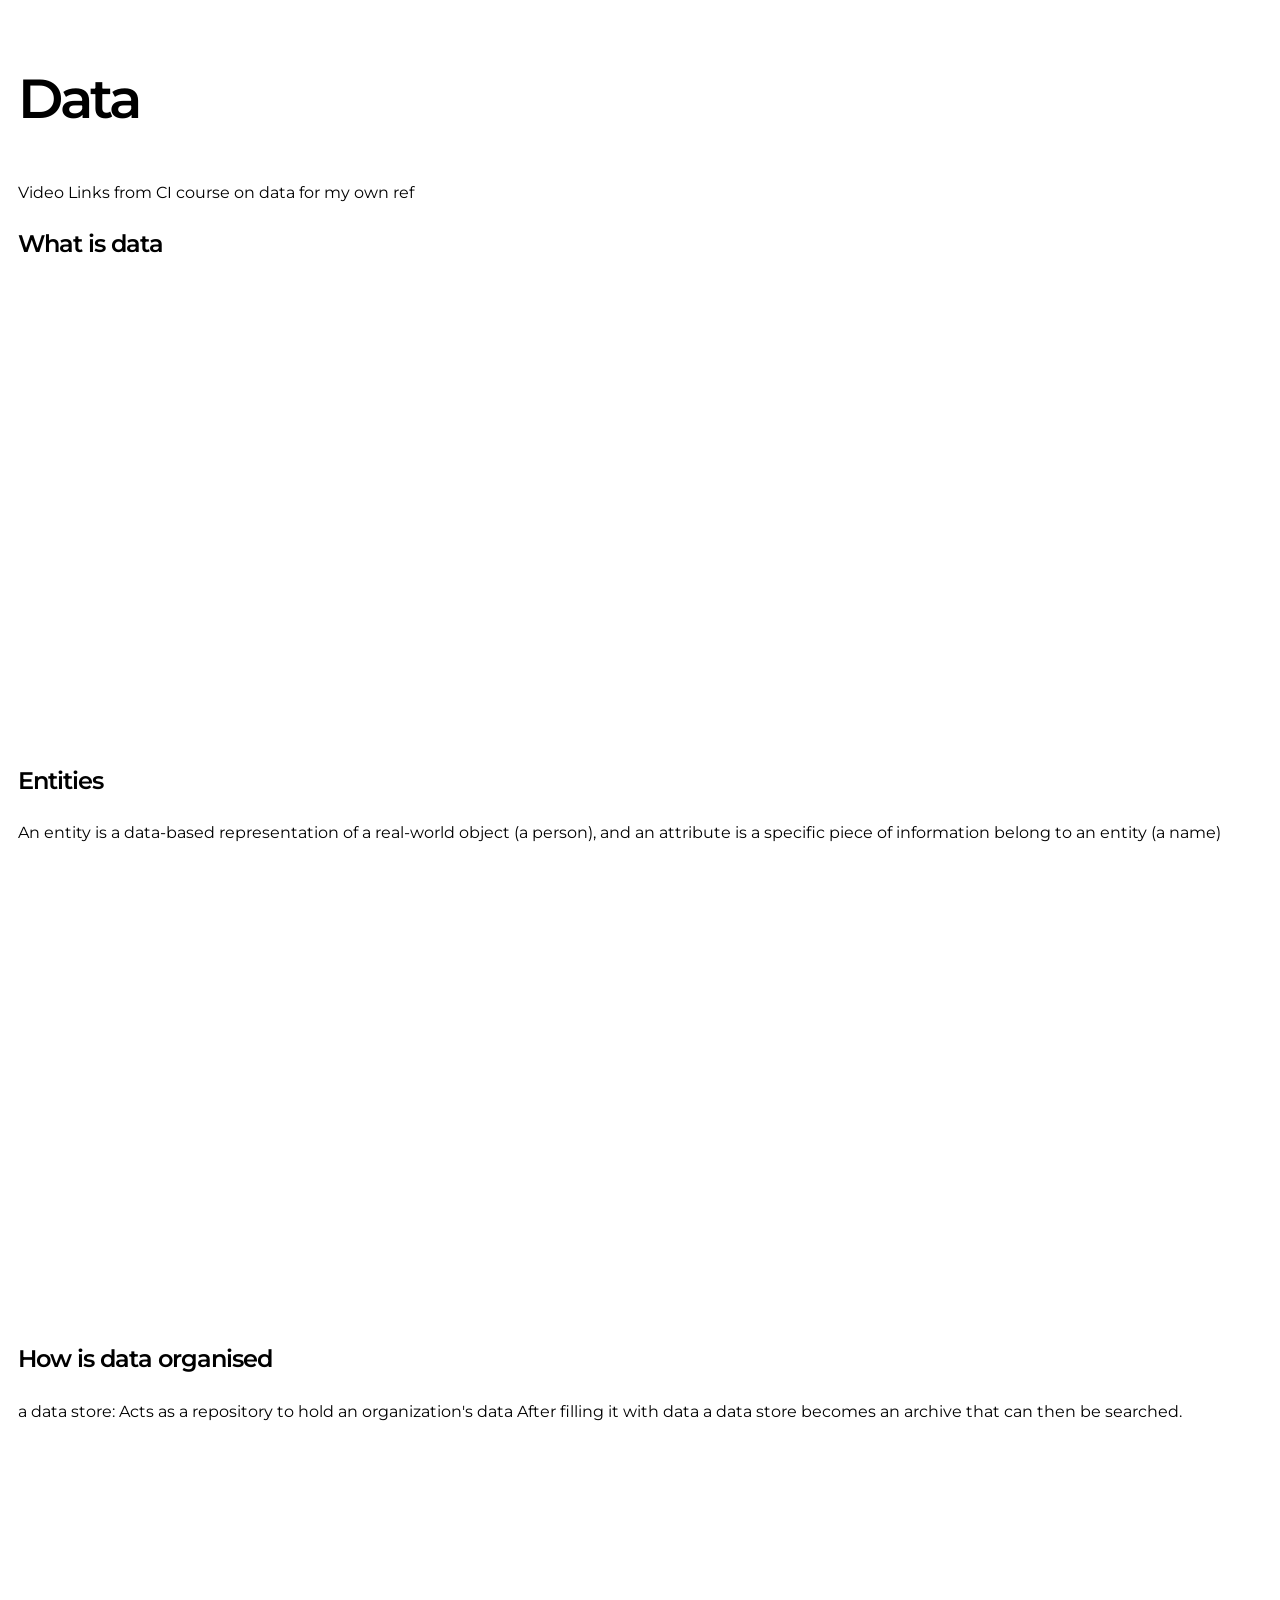
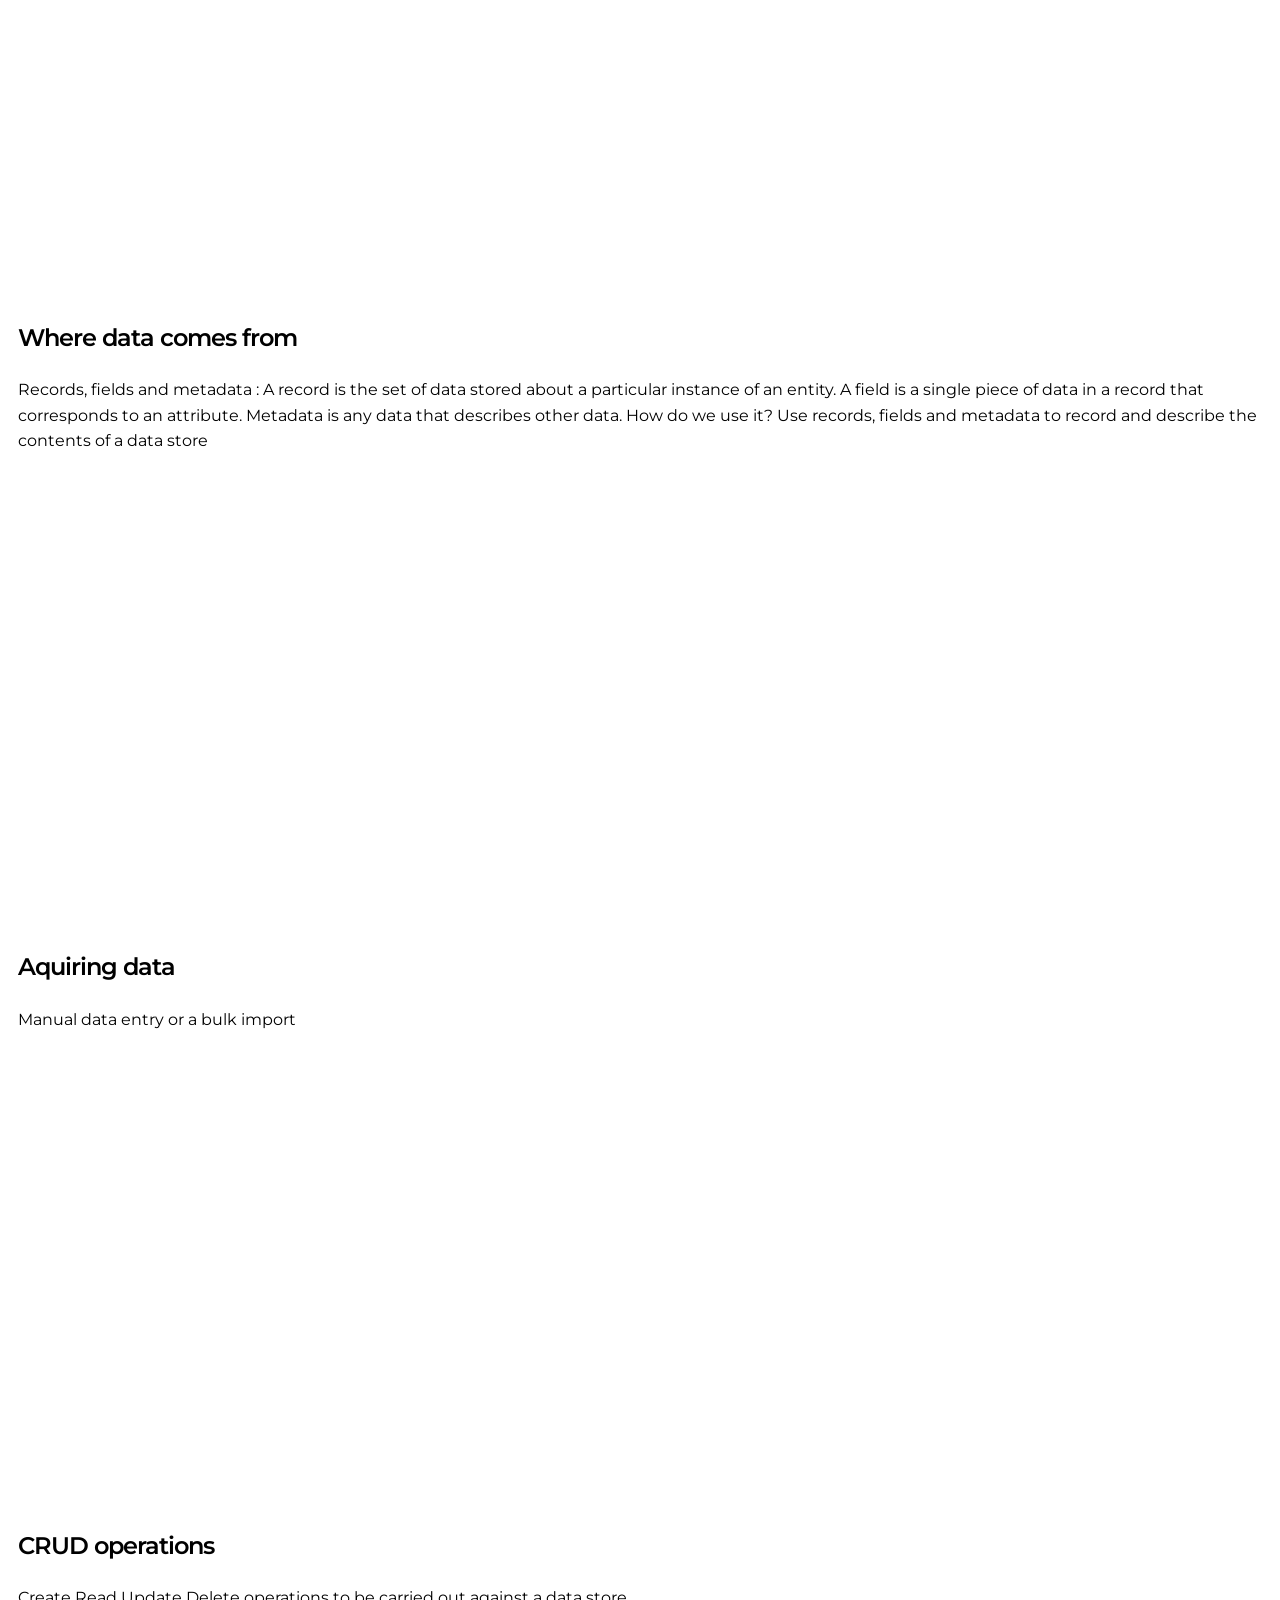
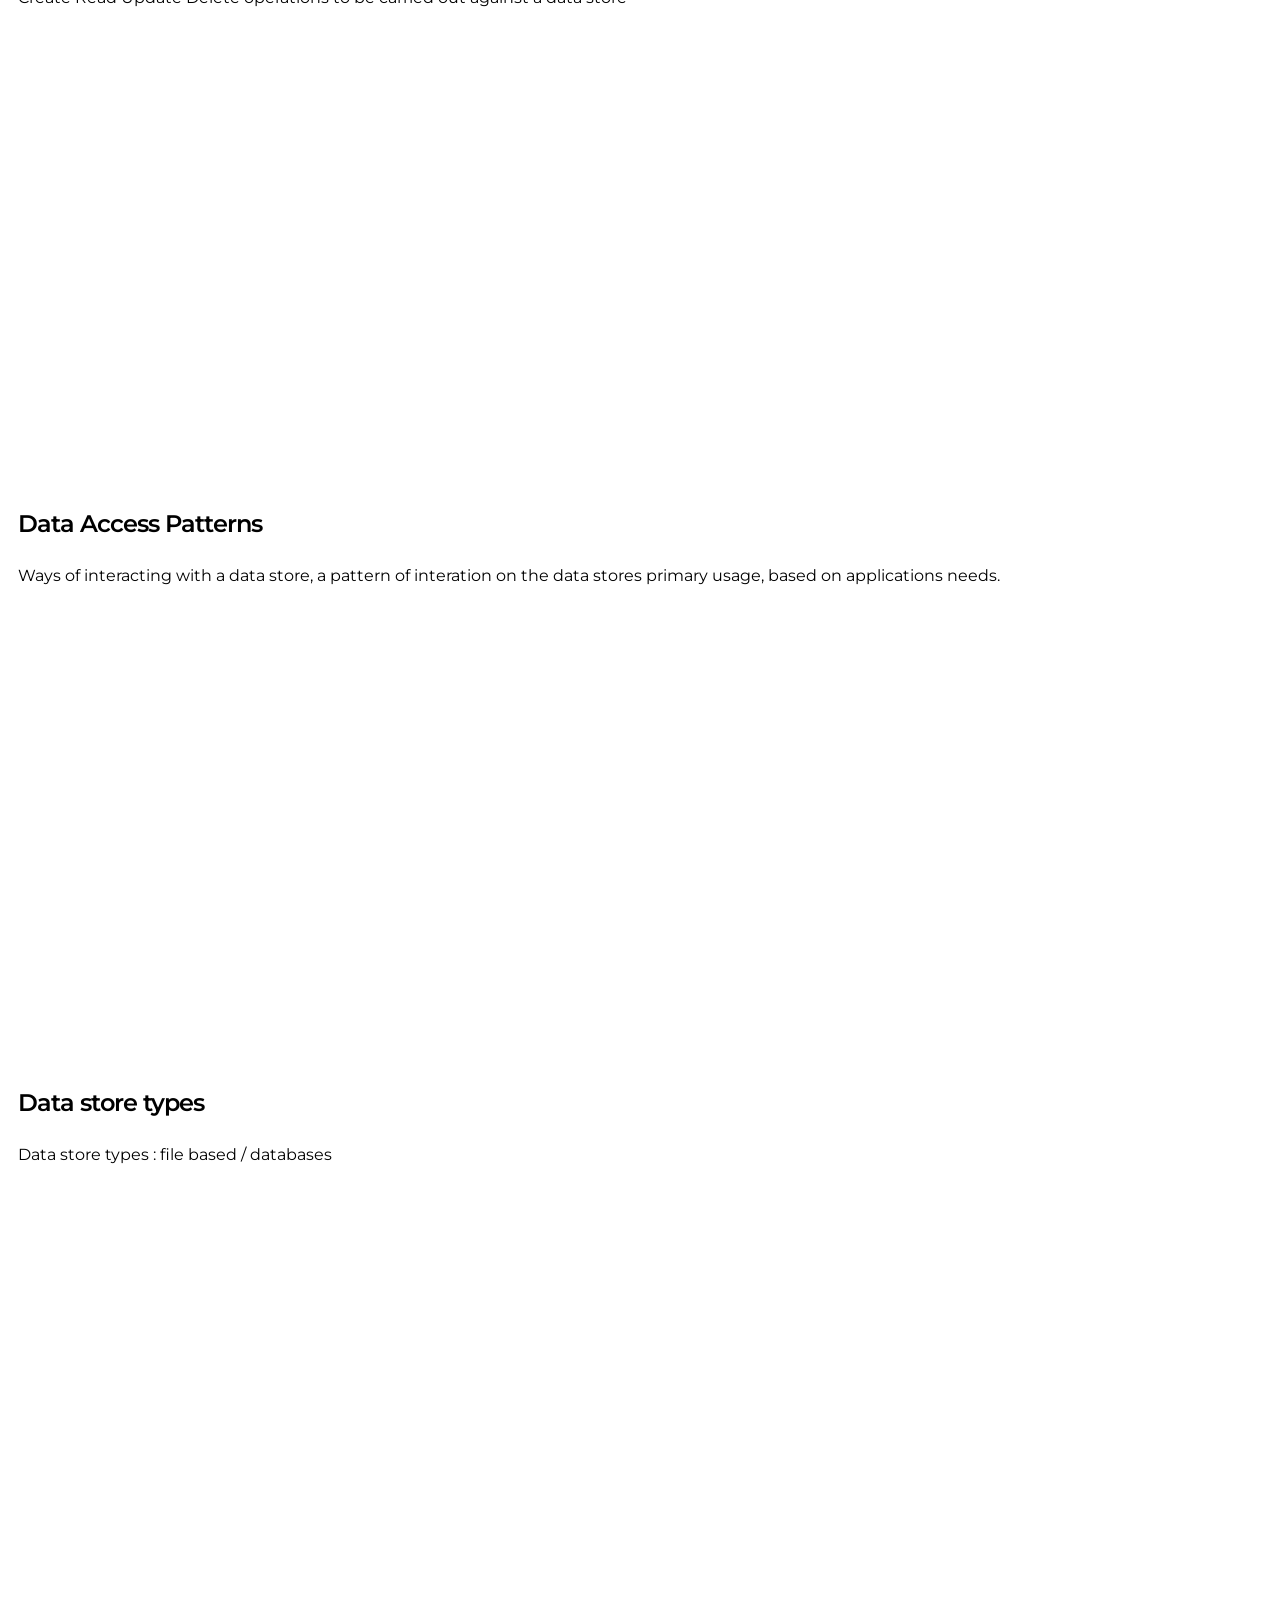
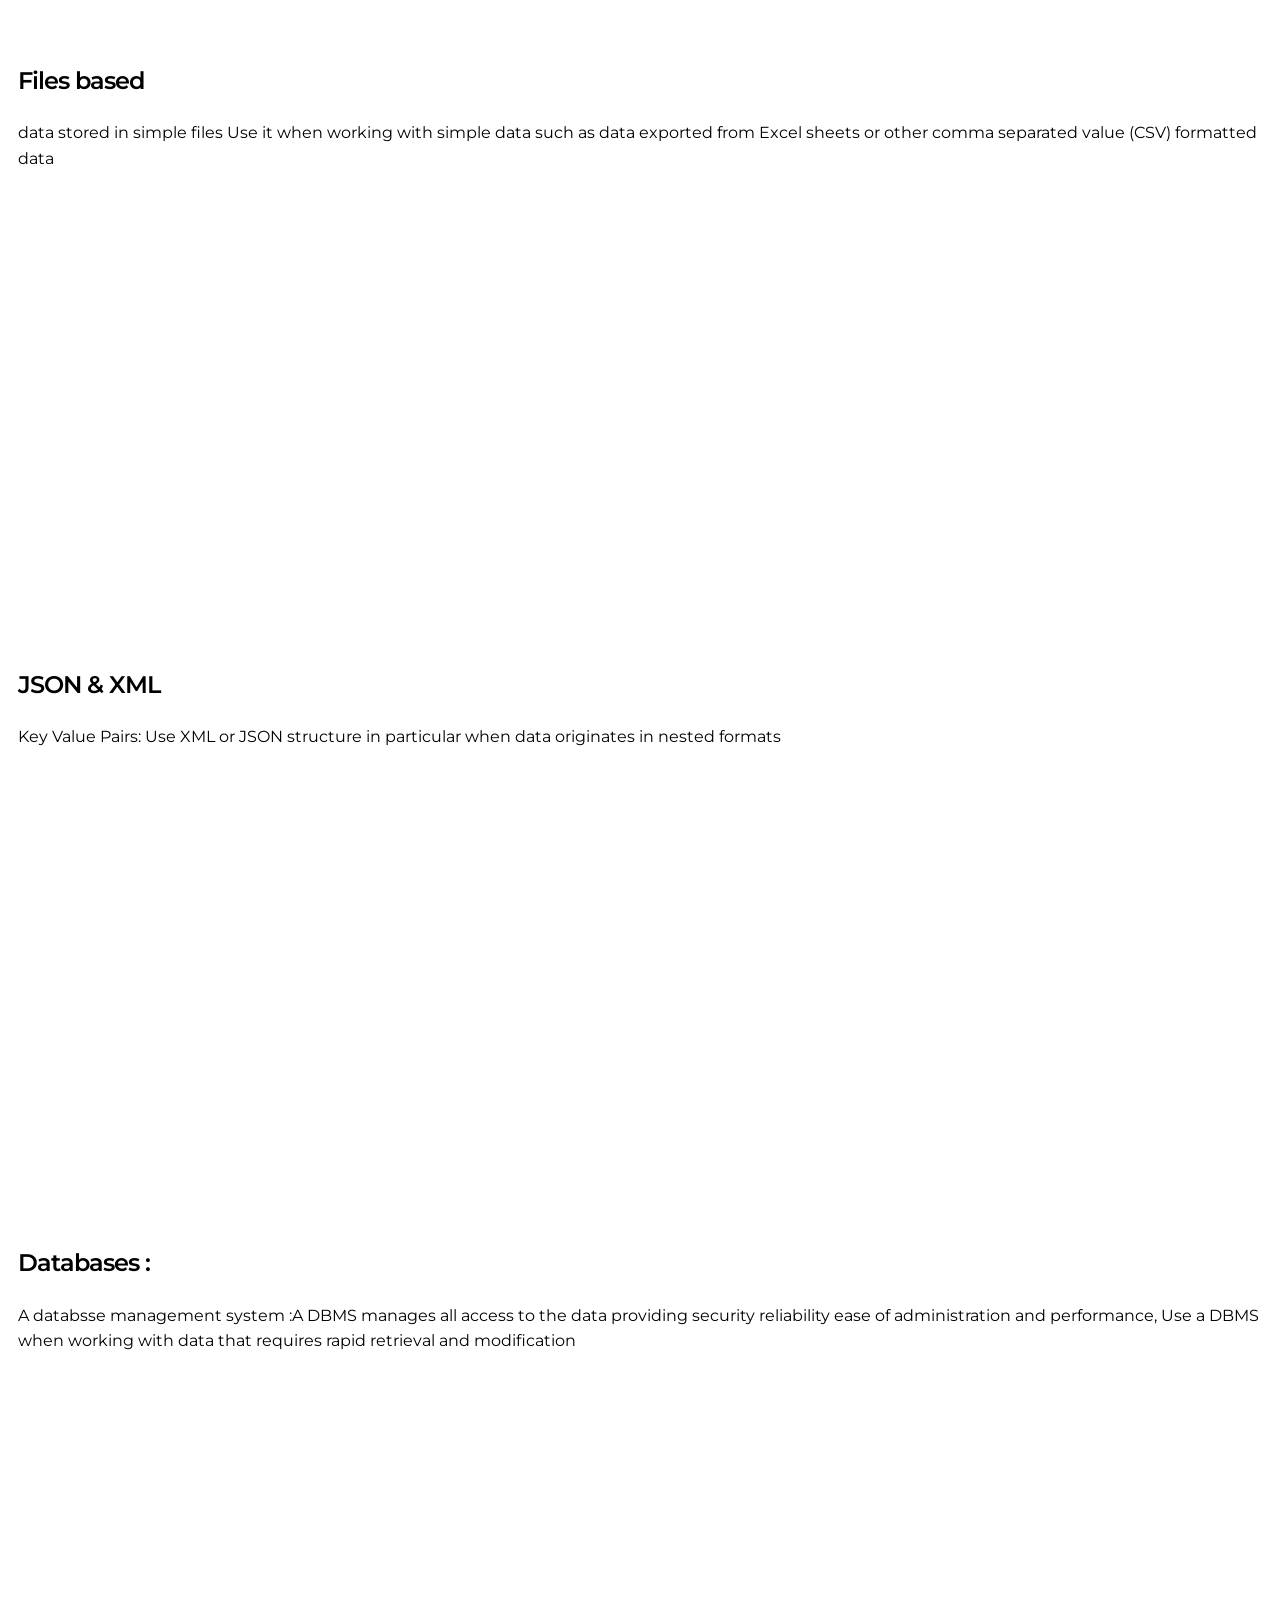
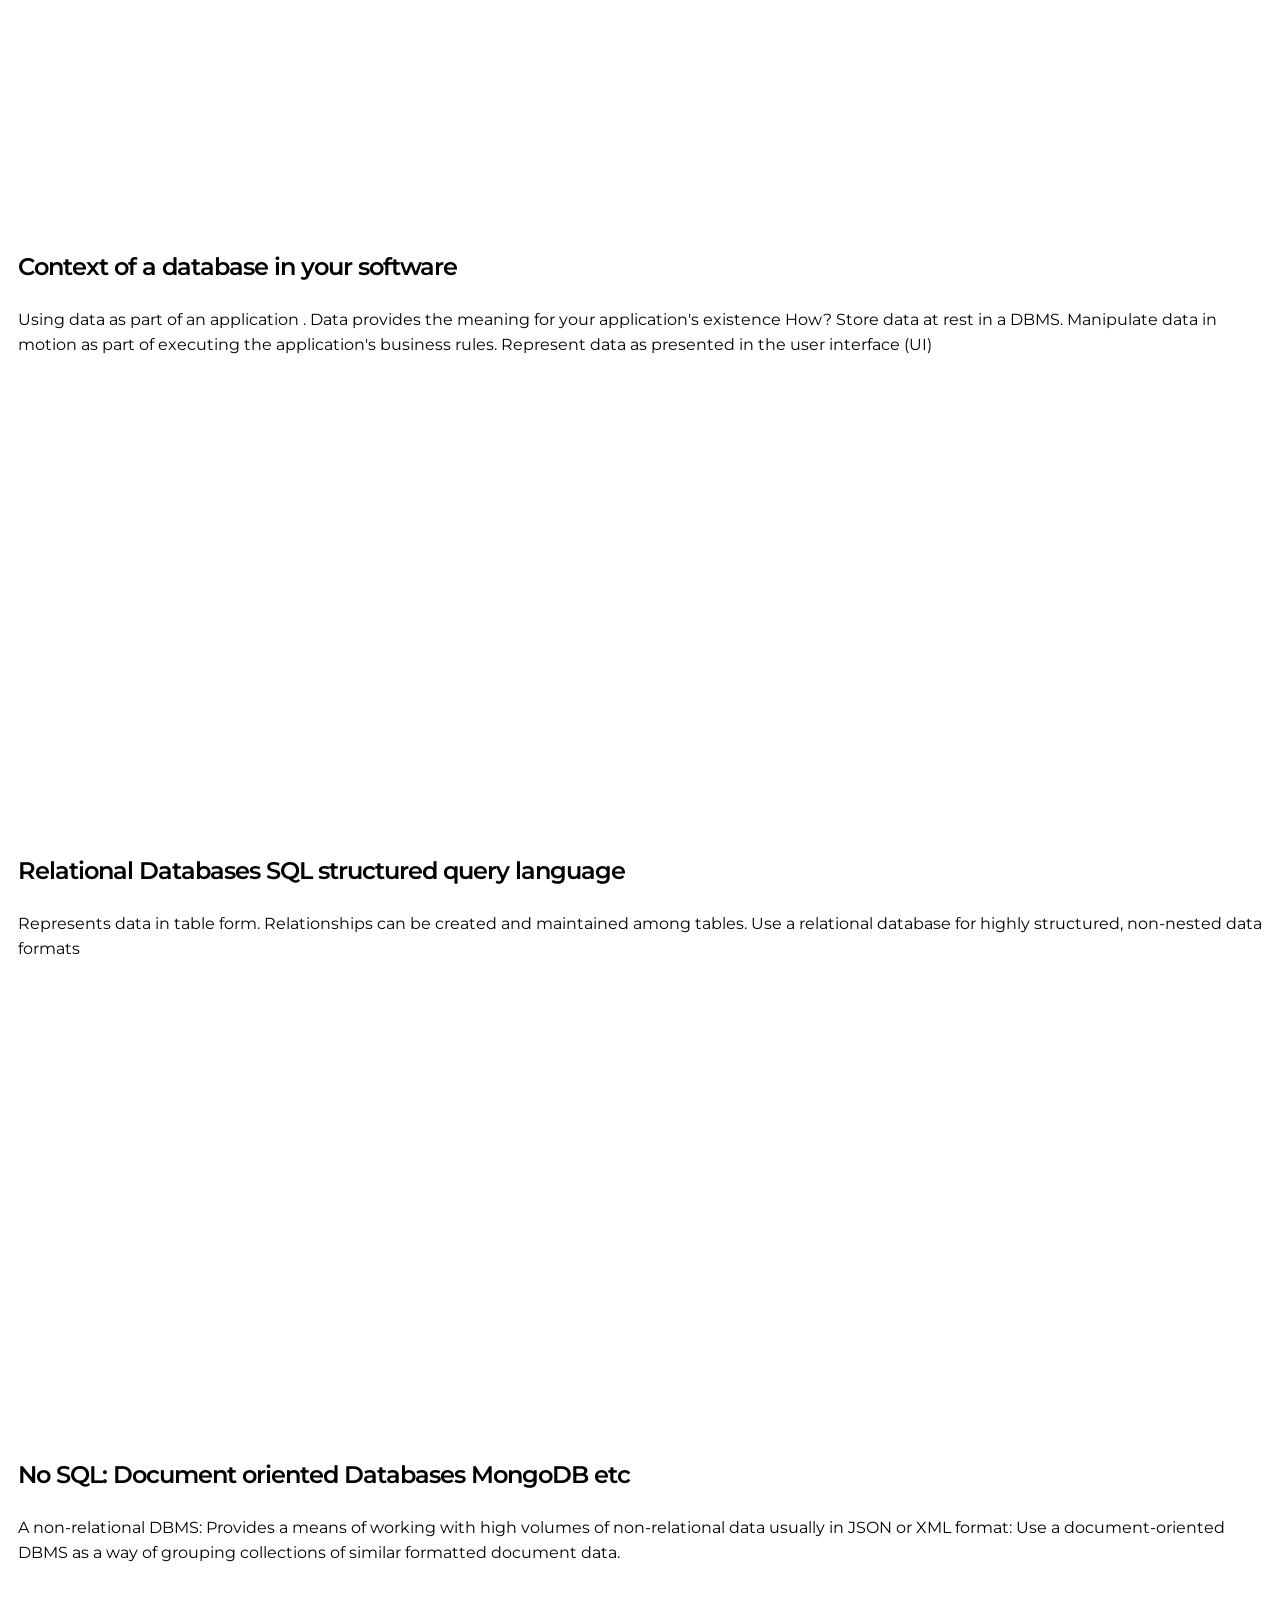
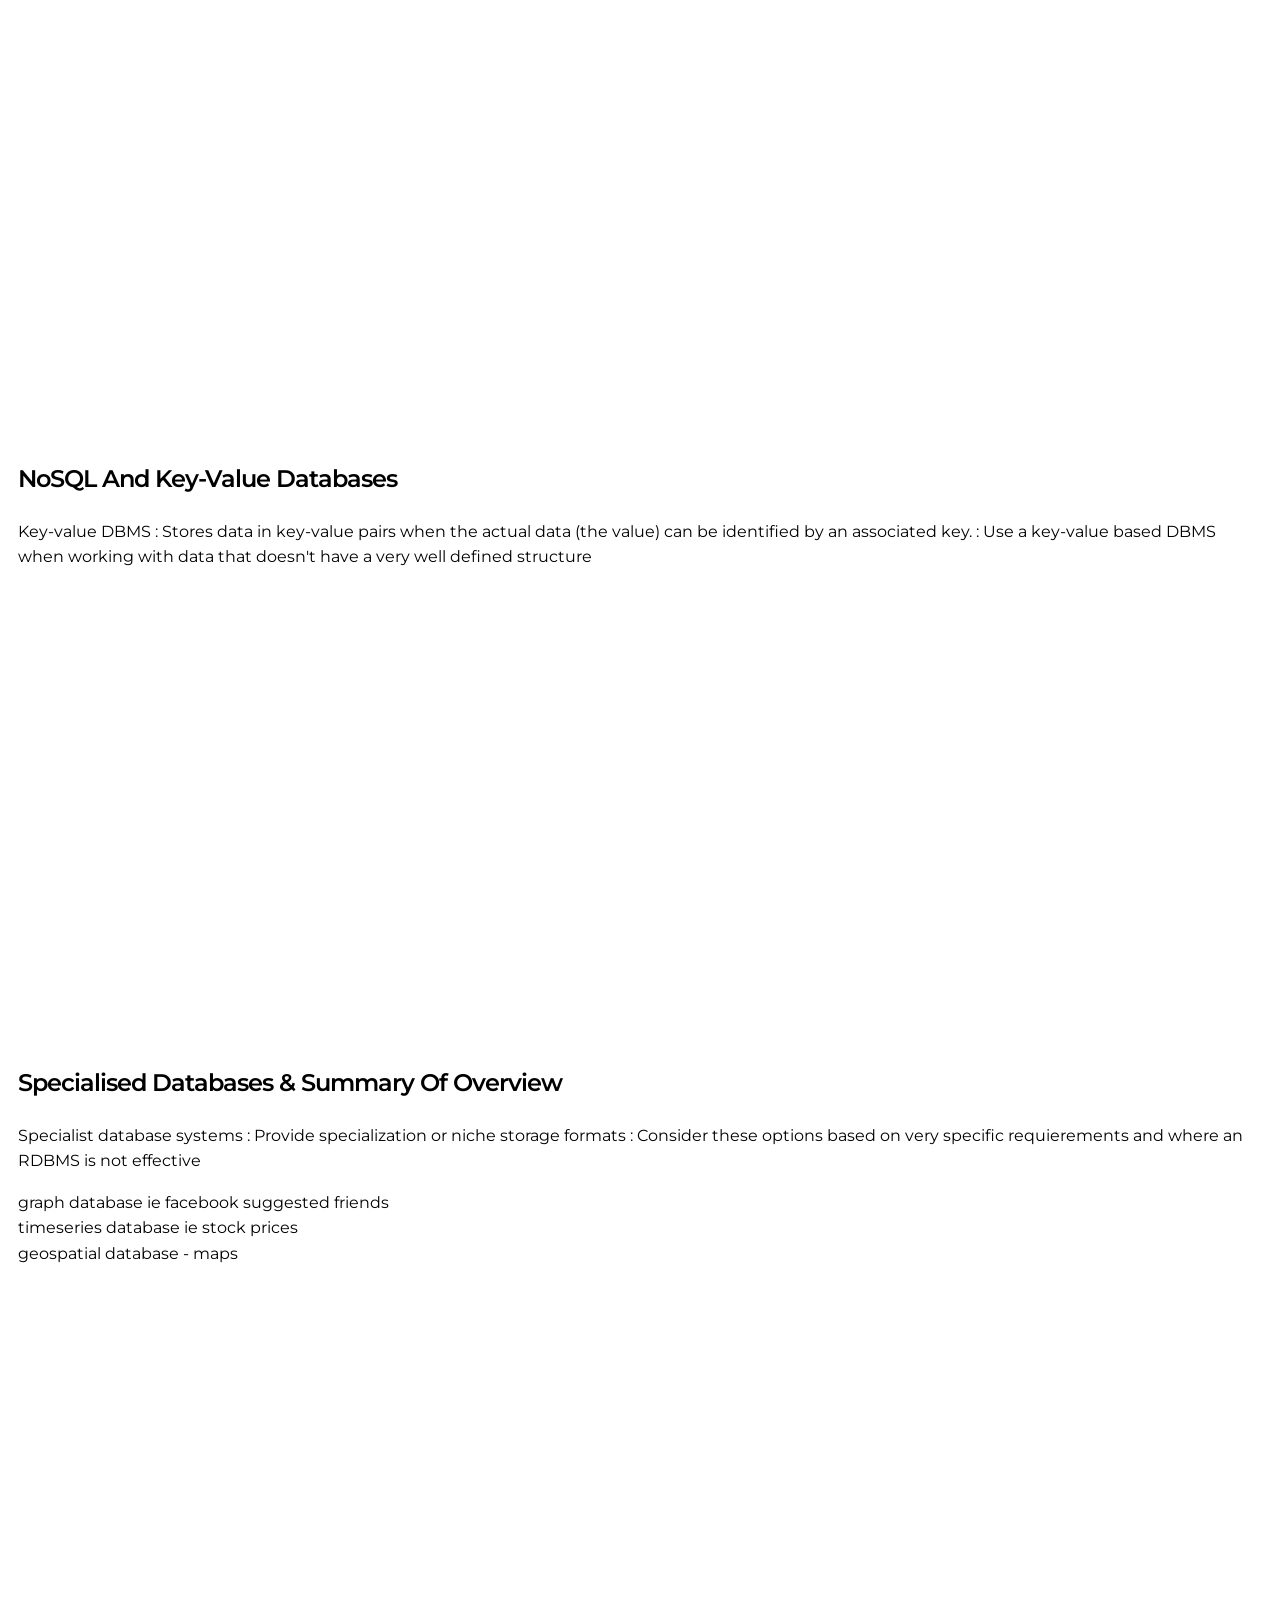
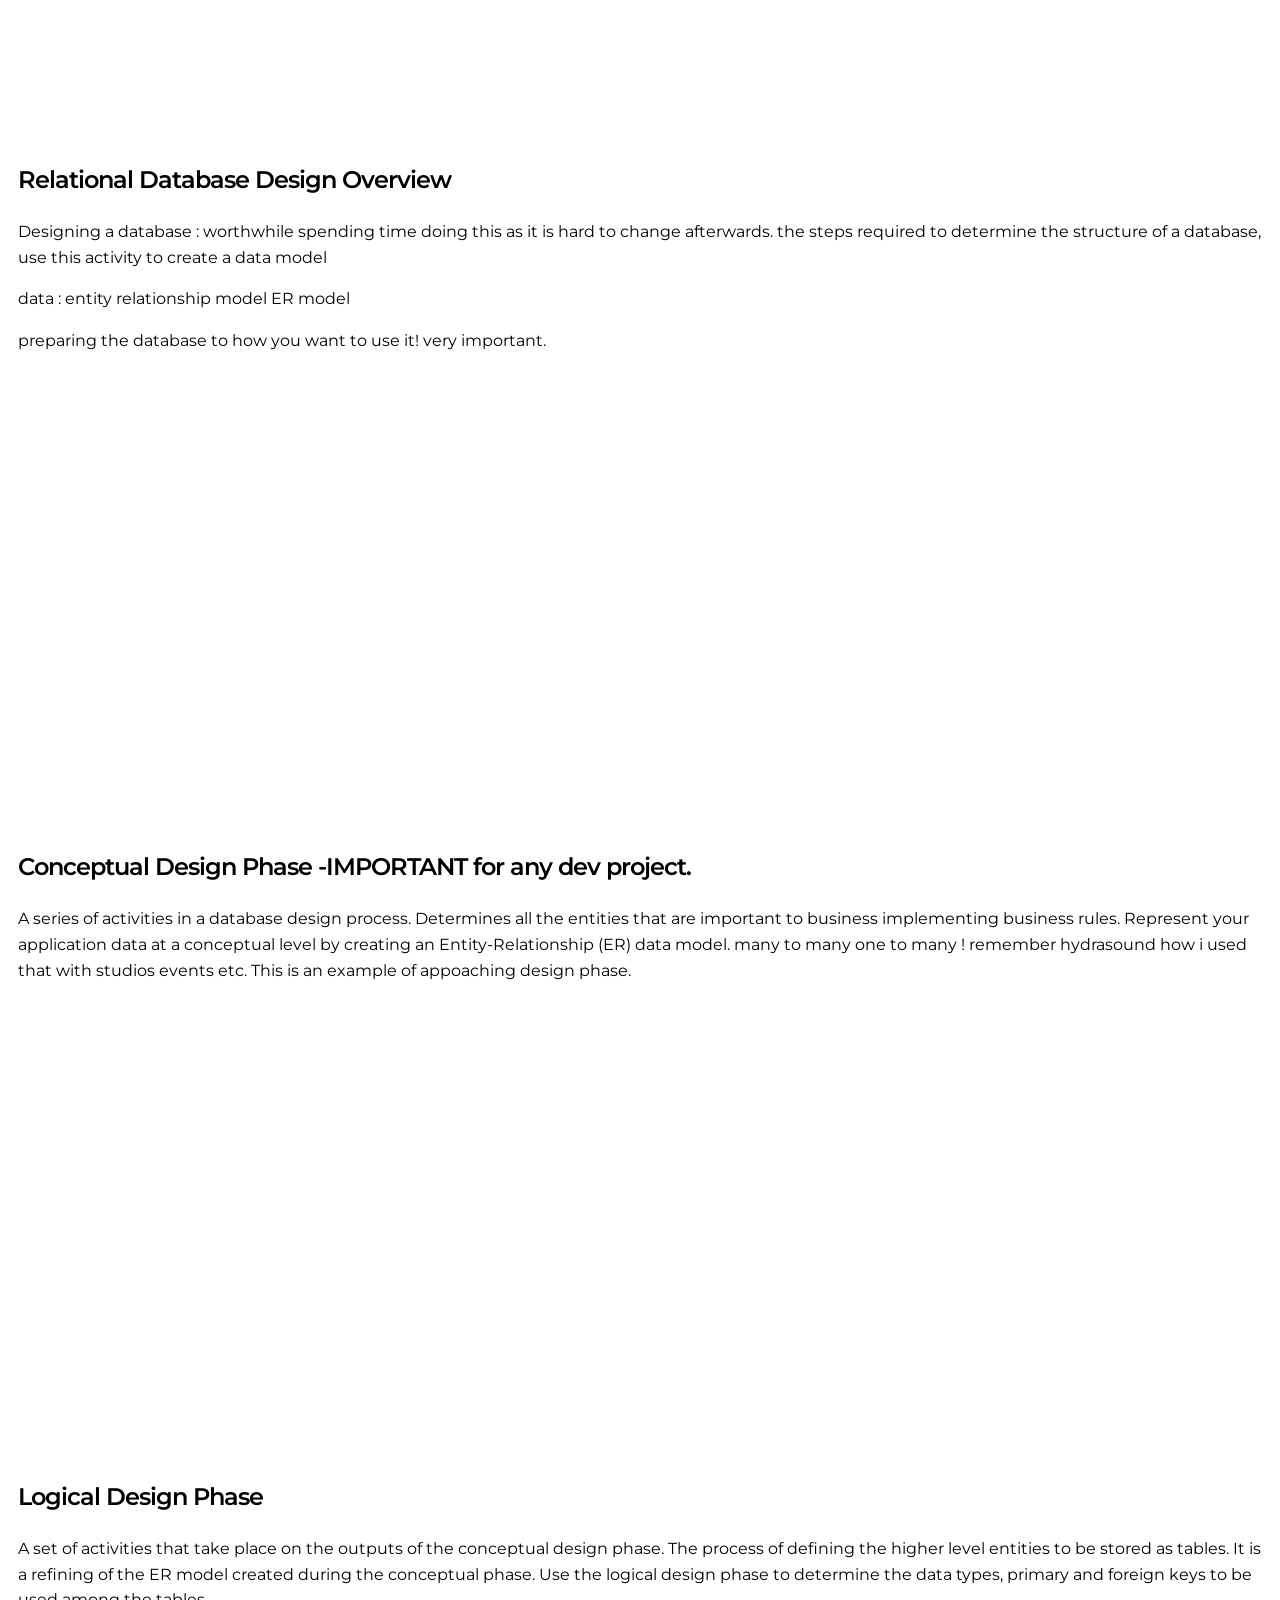
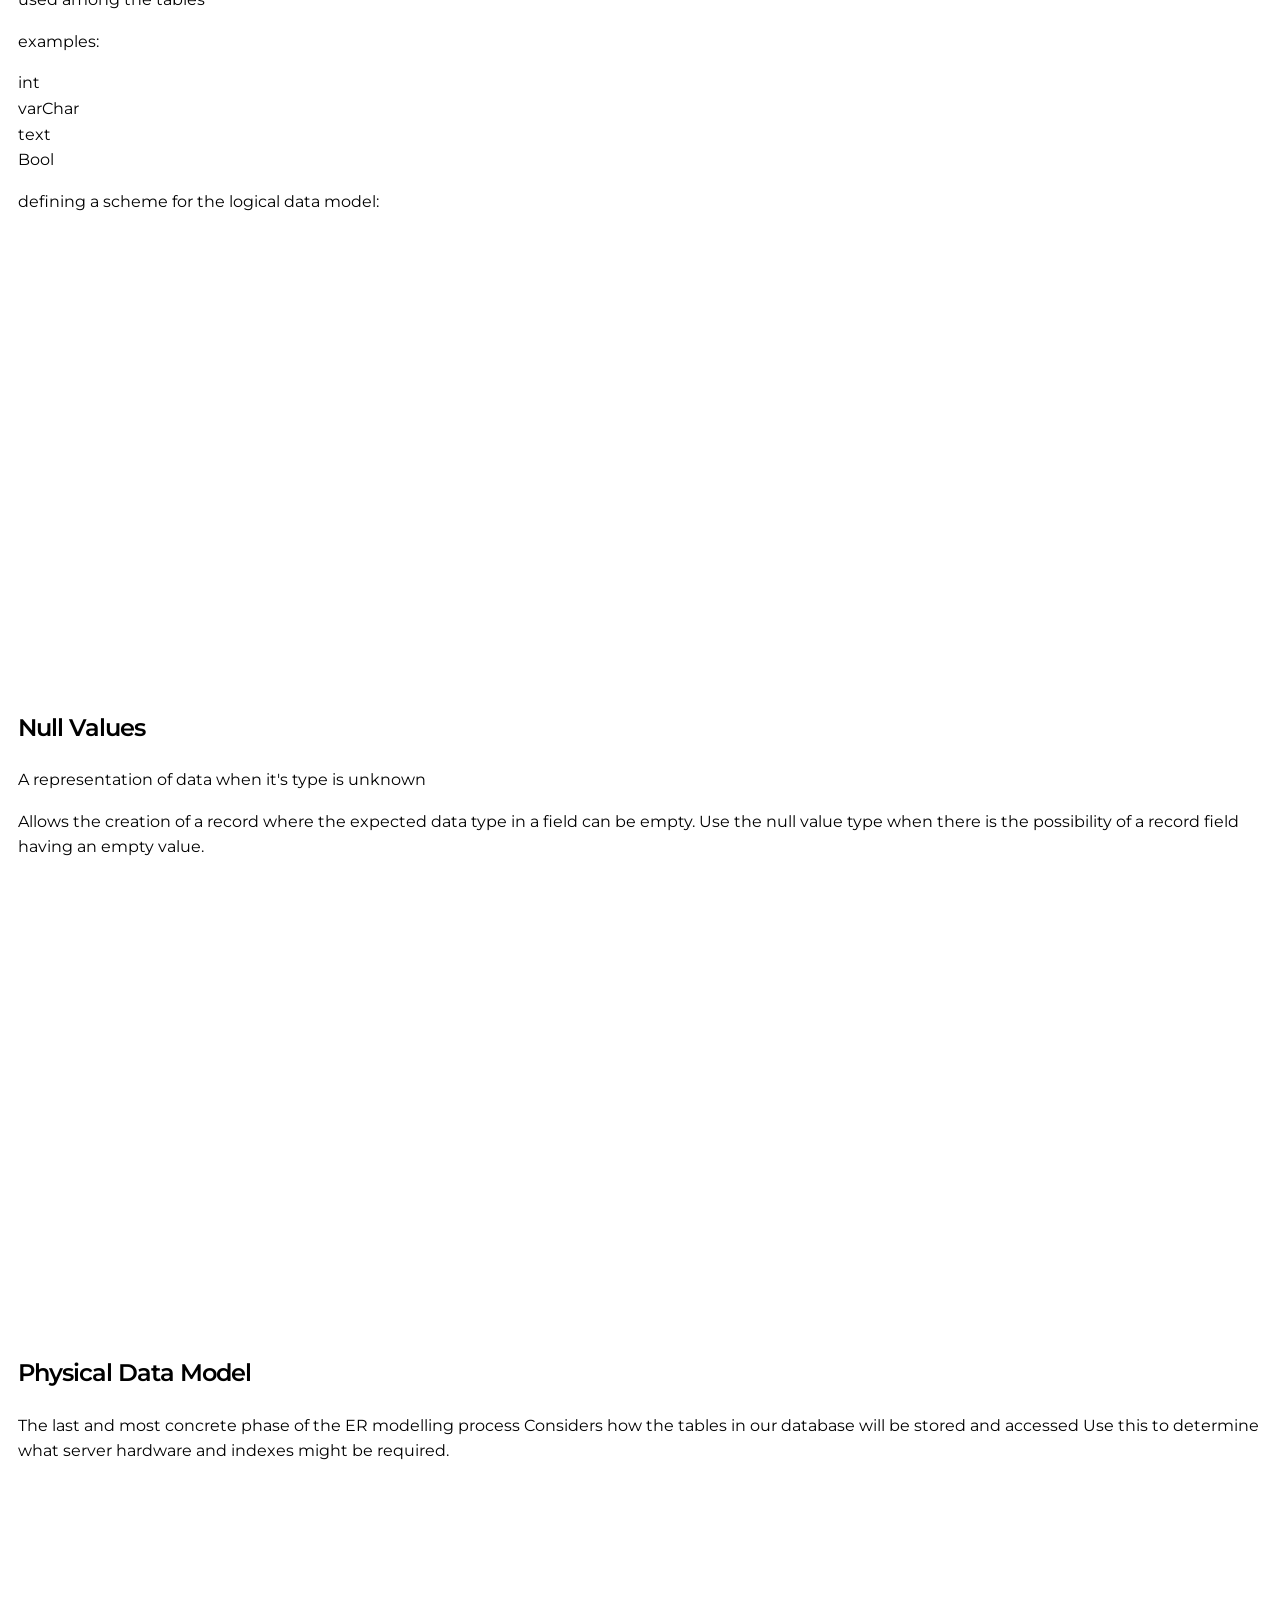
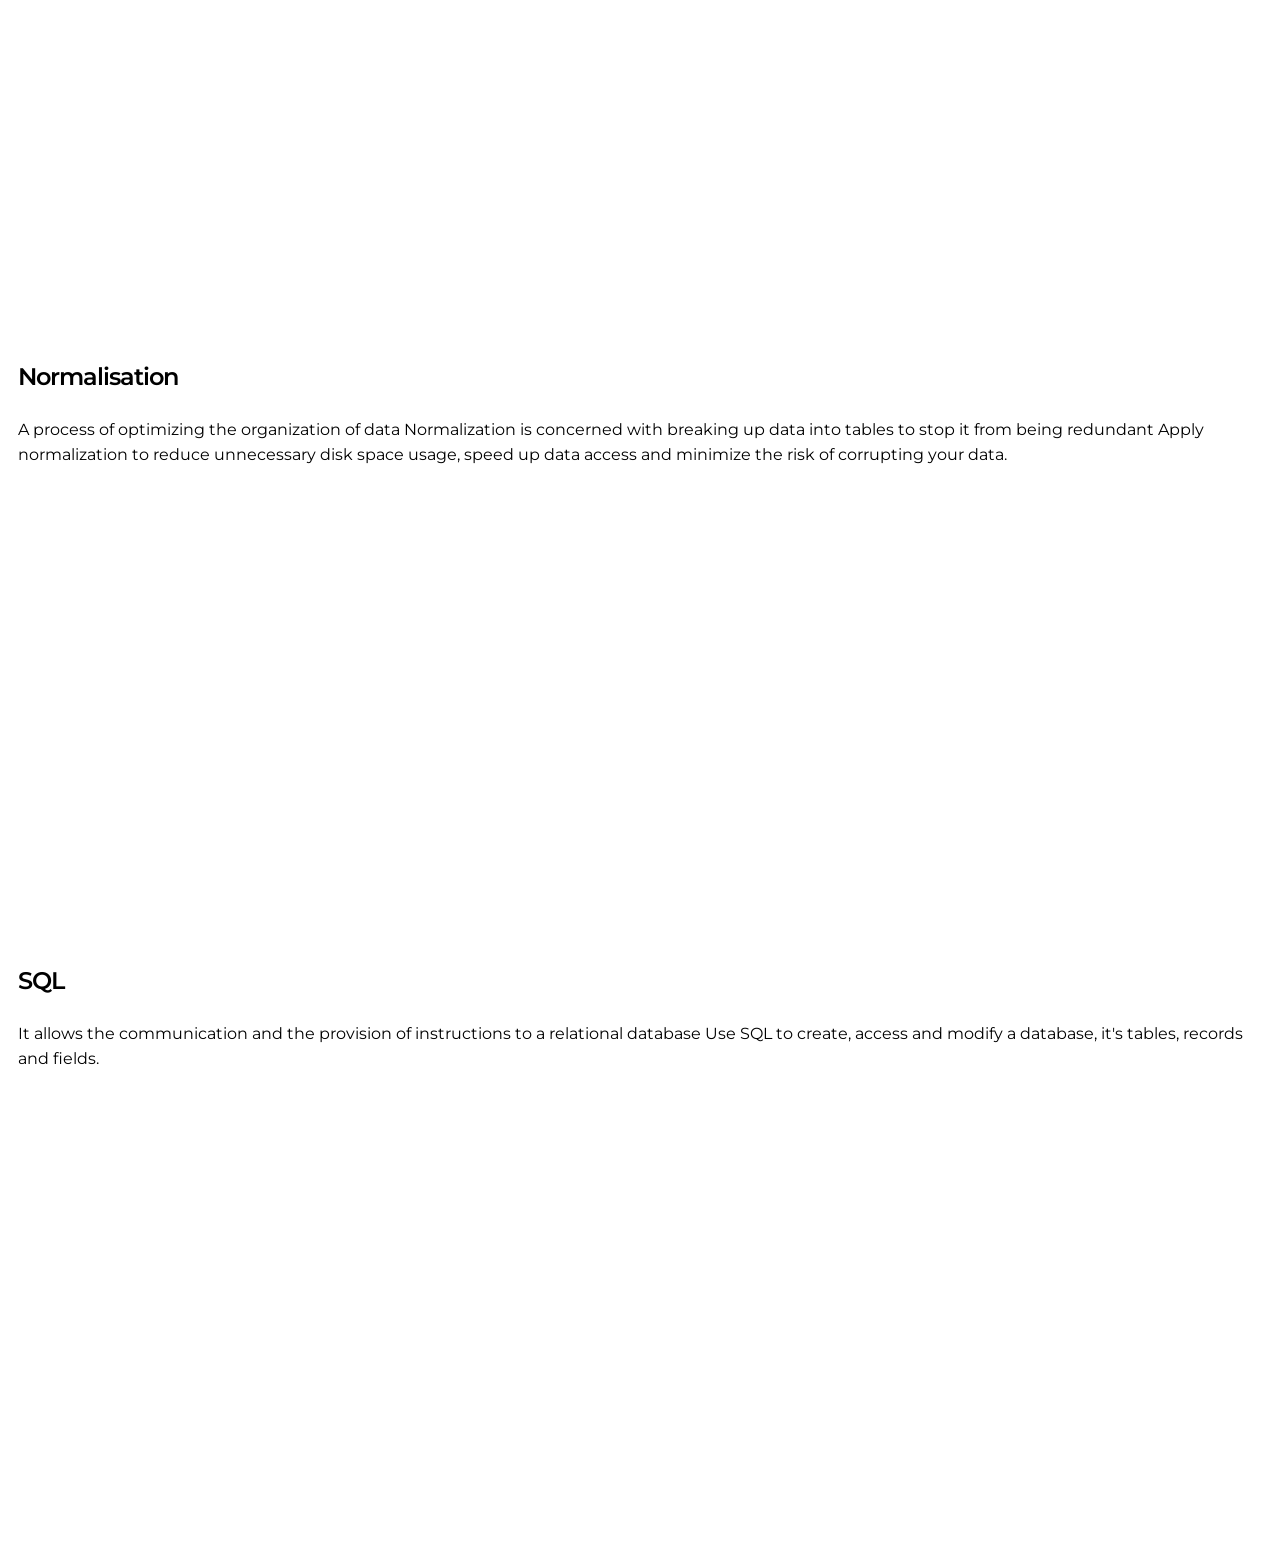
<file: index.html>
<!DOCTYPE html>
<html lang="en">

<head>
	<meta charset="UTF-8">
	<meta name="viewport" content="width=device-width, initial-scale=1.0">
	<title>Javascript Notes</title>
	<link rel="stylesheet" href="assets/styles.css">
</head>

<body>

	<h1>Data </h1>
	<p>Video Links from CI course on data for my own ref</p>


	<h2>What is data</h2>
	<iframe width="801" height="451" src="https://www.youtube.com/embed/EHv5GsBx31o" frameborder="0"
		allow="accelerometer; autoplay; clipboard-write; encrypted-media; gyroscope; picture-in-picture"
		allowfullscreen></iframe>

	<h2>Entities</h2>
	<p>An entity is a data-based representation of a real-world object (a person), and an attribute is a specific piece
		of information belong to an entity (a name)</p>
	<iframe width="801" height="451" src="https://www.youtube.com/embed/CflHxa_3e2M" frameborder="0"
		allow="accelerometer; autoplay; clipboard-write; encrypted-media; gyroscope; picture-in-picture"
		allowfullscreen></iframe>



	<h2>How is data organised</h2>

	<p>a data store: Acts as a repository to hold an organization's data After filling it with data a data store becomes
		an archive that can then be searched.</p>

	<iframe width="801" height="451" src="https://www.youtube.com/embed/fTMvzyV2bfY" frameborder="0"
		allow="accelerometer; autoplay; clipboard-write; encrypted-media; gyroscope; picture-in-picture"
		allowfullscreen></iframe>



	<h2>Where data comes from</h2>
	<p>Records, fields and metadata : A record is the set of data stored about a particular instance of an entity. A
		field is a single piece of data in a record that corresponds to an attribute. Metadata is any data that
		describes other data. How do we use it? Use records, fields and metadata to record and describe the contents of
		a data store</p>

	<iframe width="801" height="451" src="https://www.youtube.com/embed/6SxHeQIo2gQ" frameborder="0"
		allow="accelerometer; autoplay; clipboard-write; encrypted-media; gyroscope; picture-in-picture"
		allowfullscreen></iframe>



	<h2>Aquiring data</h2>
	<p>Manual data entry or a bulk import</p>

	<iframe width="801" height="451" src="https://www.youtube.com/embed/MbHy4-T4cTA" frameborder="0"
		allow="accelerometer; autoplay; clipboard-write; encrypted-media; gyroscope; picture-in-picture"
		allowfullscreen></iframe>


	<h2>CRUD operations</h2>
	<p>Create Read Update Delete operations to be carried out against a data store</p>
	<iframe width="801" height="451" src="https://www.youtube.com/embed/S3hz4zyHmJY" frameborder="0"
		allow="accelerometer; autoplay; clipboard-write; encrypted-media; gyroscope; picture-in-picture"
		allowfullscreen></iframe>




	<h2>Data Access Patterns</h2>
	<p>Ways of interacting with a data store, a pattern of interation on the data stores primary usage, based on
		applications needs.</p>
	<iframe width="801" height="451" src="https://www.youtube.com/embed/HwU6v1xY_U4" frameborder="0"
		allow="accelerometer; autoplay; clipboard-write; encrypted-media; gyroscope; picture-in-picture"
		allowfullscreen></iframe>




	<h2>Data store types</h2>
	<p>Data store types : file based / databases</p>

	<iframe width="801" height="451" src="https://www.youtube.com/embed/vTfLDmMo81E" frameborder="0"
		allow="accelerometer; autoplay; clipboard-write; encrypted-media; gyroscope; picture-in-picture"
		allowfullscreen></iframe>



	<h2>Files based</h2>
	<p>data stored in simple files Use it when working with simple data such as data exported from Excel sheets or other
		comma separated value (CSV) formatted data</p>

	<iframe width="801" height="451" src="https://www.youtube.com/embed/LKHKdQ3U-MA" frameborder="0"
		allow="accelerometer; autoplay; clipboard-write; encrypted-media; gyroscope; picture-in-picture"
		allowfullscreen></iframe>




	<h2>JSON & XML</h2>
	<p>Key Value Pairs: Use XML or JSON structure in particular when data originates in nested formats</p>

	<iframe width="801" height="451" src="https://www.youtube.com/embed/lJO84kXyiEc" frameborder="0"
		allow="accelerometer; autoplay; clipboard-write; encrypted-media; gyroscope; picture-in-picture"
		allowfullscreen></iframe>



	<h2>Databases :</h2>
	<p> A databsse management system :A DBMS manages all access to the data providing security reliability ease of
		administration and performance, Use a DBMS when working with data that requires rapid retrieval and modification
	</p>

	<iframe width="801" height="451" src="https://www.youtube.com/embed/fXJ5obOwTuI" frameborder="0"
		allow="accelerometer; autoplay; clipboard-write; encrypted-media; gyroscope; picture-in-picture"
		allowfullscreen></iframe>


	<h2>Context of a database in your software</h2>
	<p>Using data as part of an application
		. Data provides the meaning for your application's existence

		How? Store data at rest in a DBMS. Manipulate data in motion as part of executing the application's business
		rules. Represent data as presented in the user interface (UI)
	</p>
	<iframe width="801" height="451" src="https://www.youtube.com/embed/-7XgwREf3TQ" frameborder="0"
		allow="accelerometer; autoplay; clipboard-write; encrypted-media; gyroscope; picture-in-picture"
		allowfullscreen></iframe>



	<h2>Relational Databases SQL structured query language</h2>
	<p>Represents data in table form. Relationships can be created and maintained among tables. Use a relational
		database for highly structured, non-nested data formats</p>

	<iframe width="801" height="451" src="https://www.youtube.com/embed/093QtD6Wdug" frameborder="0"
		allow="accelerometer; autoplay; clipboard-write; encrypted-media; gyroscope; picture-in-picture"
		allowfullscreen></iframe>






	<h2>No SQL: Document oriented Databases MongoDB etc</h2>
	<p>A non-relational DBMS: Provides a means of working with high volumes of non-relational data usually in JSON or
		XML format: Use a document-oriented DBMS as a way of grouping collections of similar formatted document data.
	</p>
	<iframe width="801" height="451" src="https://www.youtube.com/embed/BifiiOJ34z8" frameborder="0"
		allow="accelerometer; autoplay; clipboard-write; encrypted-media; gyroscope; picture-in-picture"
		allowfullscreen></iframe>



	<h2> NoSQL And Key-Value Databases
	</h2>
	<p>Key-value DBMS
		: Stores data in key-value pairs when the actual data (the value) can be identified by an associated key. : Use
		a key-value based DBMS when working with data that doesn't have a very well defined structure
	</p>

	<iframe width="801" height="451" src="https://www.youtube.com/embed/NAukhXgHsIM" frameborder="0"
		allow="accelerometer; autoplay; clipboard-write; encrypted-media; gyroscope; picture-in-picture"
		allowfullscreen></iframe>




	<h2> Specialised Databases & Summary Of Overview
	</h2>
	<p>Specialist database systems : Provide specialization or niche storage formats

		: Consider these options based on very specific requierements and where an RDBMS is not effective

	</p>

	<ul>
		<li>graph database ie facebook suggested friends</li>
		<li>timeseries database ie stock prices</li>
		<li>geospatial database - maps</li>
	</ul>

	<iframe width="801" height="451" src="https://www.youtube.com/embed/BQFptpoGbls" frameborder="0"
		allow="accelerometer; autoplay; clipboard-write; encrypted-media; gyroscope; picture-in-picture"
		allowfullscreen></iframe>


	<h2> Relational Database Design Overview</h2>
	<p>Designing a database : worthwhile spending time doing this as it is hard to change afterwards.

		the steps required to determine the structure of a database, use this activity to create a data model</p>
	<p>data : entity relationship model ER model</p>
	<p>preparing the database to how you want to use it! very important.</p>

	<iframe width="801" height="451" src="https://www.youtube.com/embed/-43BU3AI0Vs" frameborder="0"
		allow="accelerometer; autoplay; clipboard-write; encrypted-media; gyroscope; picture-in-picture"
		allowfullscreen></iframe>





	<h2> Conceptual Design Phase -IMPORTANT for any dev project.
	</h2>
	<p>A series of activities in a database design process. Determines all the entities that are important to business
		implementing business rules. Represent your application data at a conceptual level by creating an
		Entity-Relationship (ER) data model. many to many one to many ! remember hydrasound how i used that with studios
		events etc. This is an example of appoaching design phase.
	</p>

	<iframe width="801" height="451" src="https://www.youtube.com/embed/fLf3jyKS1sM" frameborder="0"
		allow="accelerometer; autoplay; clipboard-write; encrypted-media; gyroscope; picture-in-picture"
		allowfullscreen></iframe>



	<h2> Logical Design Phase
	</h2>
	<p>A set of activities that take place on the outputs of the conceptual design phase. The process of defining the
		higher level entities to be stored as tables. It is a refining of the ER model created during the conceptual
		phase.
		Use the logical design phase to determine the data types, primary and foreign keys to be used among the tables


	</p>
	<p>examples:</p>
	<ul>

		<li>int</li>
		<li>varChar</li>
		<li>text</li>
		<li>Bool</li>

	</ul>

	<p>defining a scheme for the logical data model: </p>


	<iframe width="801" height="451" src="https://www.youtube.com/embed/TueLEA1QvGQ" frameborder="0"
		allow="accelerometer; autoplay; clipboard-write; encrypted-media; gyroscope; picture-in-picture"
		allowfullscreen></iframe>



	<h2> Null Values
	</h2>
	<p>A representation of data when it's type is unknown

	</p>
	<p>Allows the creation of a record where the expected data type in a field can be empty. Use the null value type
		when there is the possibility of a record field having an empty value.
	</p>
	<iframe width="801" height="451" src="https://www.youtube.com/embed/whCHg1S9R7o" frameborder="0"
		allow="accelerometer; autoplay; clipboard-write; encrypted-media; gyroscope; picture-in-picture"
		allowfullscreen></iframe>





	<h2>Physical Data Model</h2>
	<p>The last and most concrete phase of the ER modelling process
		Considers how the tables in our database will be stored and accessed

		Use this to determine what server hardware and indexes might be required.


	</p>

	<iframe width="801" height="451" src="https://www.youtube.com/embed/fblar3XKZNg" frameborder="0"
		allow="accelerometer; autoplay; clipboard-write; encrypted-media; gyroscope; picture-in-picture"
		allowfullscreen></iframe>



	<h2>Normalisation</h2>
	<p>A process of optimizing the organization of data
		Normalization is concerned with breaking up data into tables to stop it from being redundant
		Apply normalization to reduce unnecessary disk space usage, speed up data access and minimize the risk of
		corrupting your data.
	</p>

	<iframe width="801" height="451" src="https://www.youtube.com/embed/nrupT4_cKJE" frameborder="0"
		allow="accelerometer; autoplay; clipboard-write; encrypted-media; gyroscope; picture-in-picture"
		allowfullscreen></iframe>



<h2>SQL </h2>
<p>It allows the communication and the provision of instructions to a relational database
Use SQL to create, access and modify a database, it's tables, records and fields.


</p>

<iframe width="801" height="451" src="https://www.youtube.com/embed/SC2DGiEvinM" frameborder="0" allow="accelerometer; autoplay; clipboard-write; encrypted-media; gyroscope; picture-in-picture" allowfullscreen></iframe>



</body>

</html>
</file>
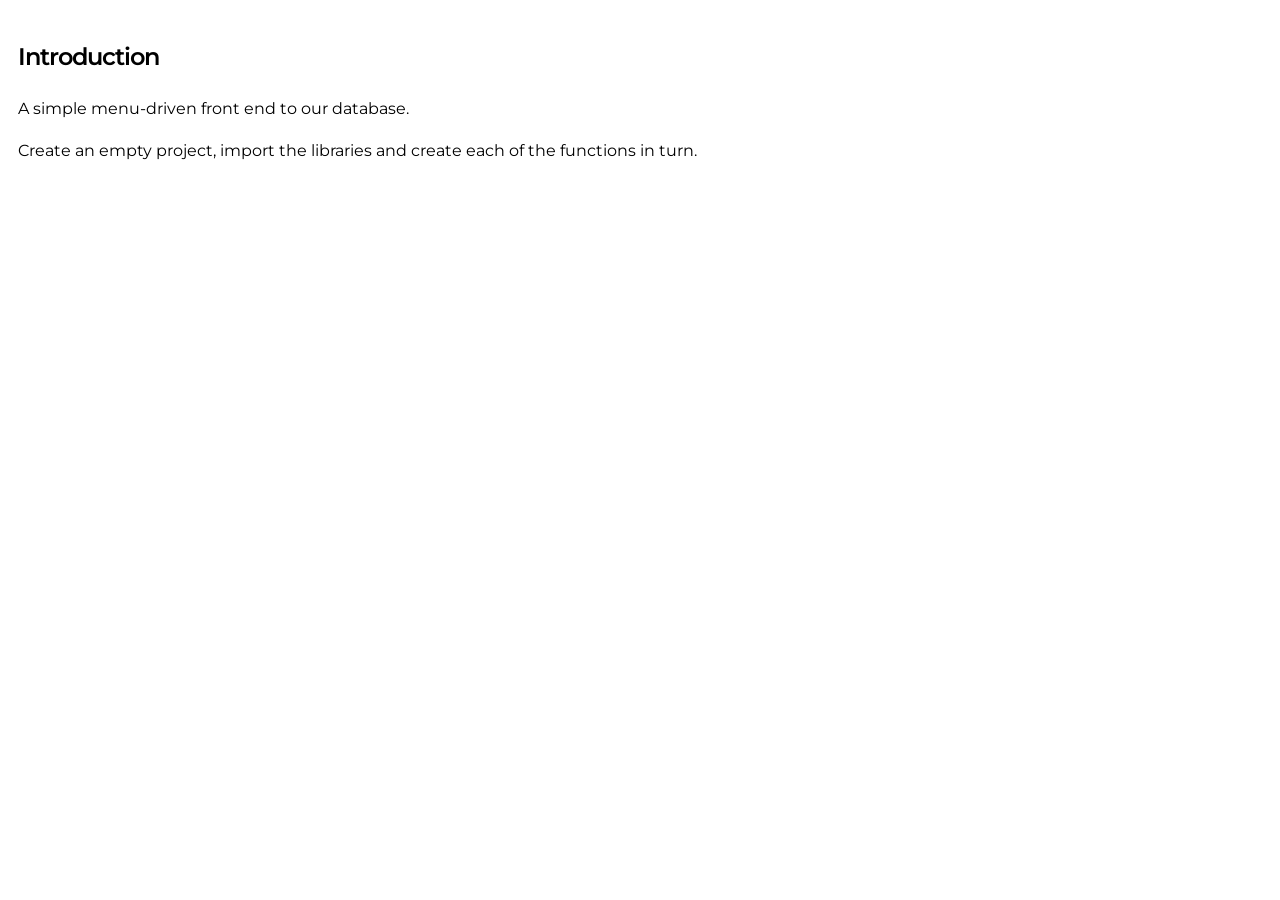
<file: manipulatedatawithcustomfrontend.html>
<!DOCTYPE html>
<html lang="en">

<head>
	<meta charset="UTF-8">
	<meta name="viewport" content="width=device-width, initial-scale=1.0">
	<title>Javascript Notes</title>
	<link rel="stylesheet" href="assets/styles.css">
</head>

<body>


<h2>Introduction</h2>
<p>A simple menu-driven front end to our database.

</p>
<p>Create an empty project, import the libraries and create each of the functions in turn.

</p>
<iframe width="656" height="369" src="https://www.youtube.com/embed/-WXvrBXaeWo" frameborder="0" allow="accelerometer; autoplay; clipboard-write; encrypted-media; gyroscope; picture-in-picture" allowfullscreen></iframe>




</body></html>
</file>
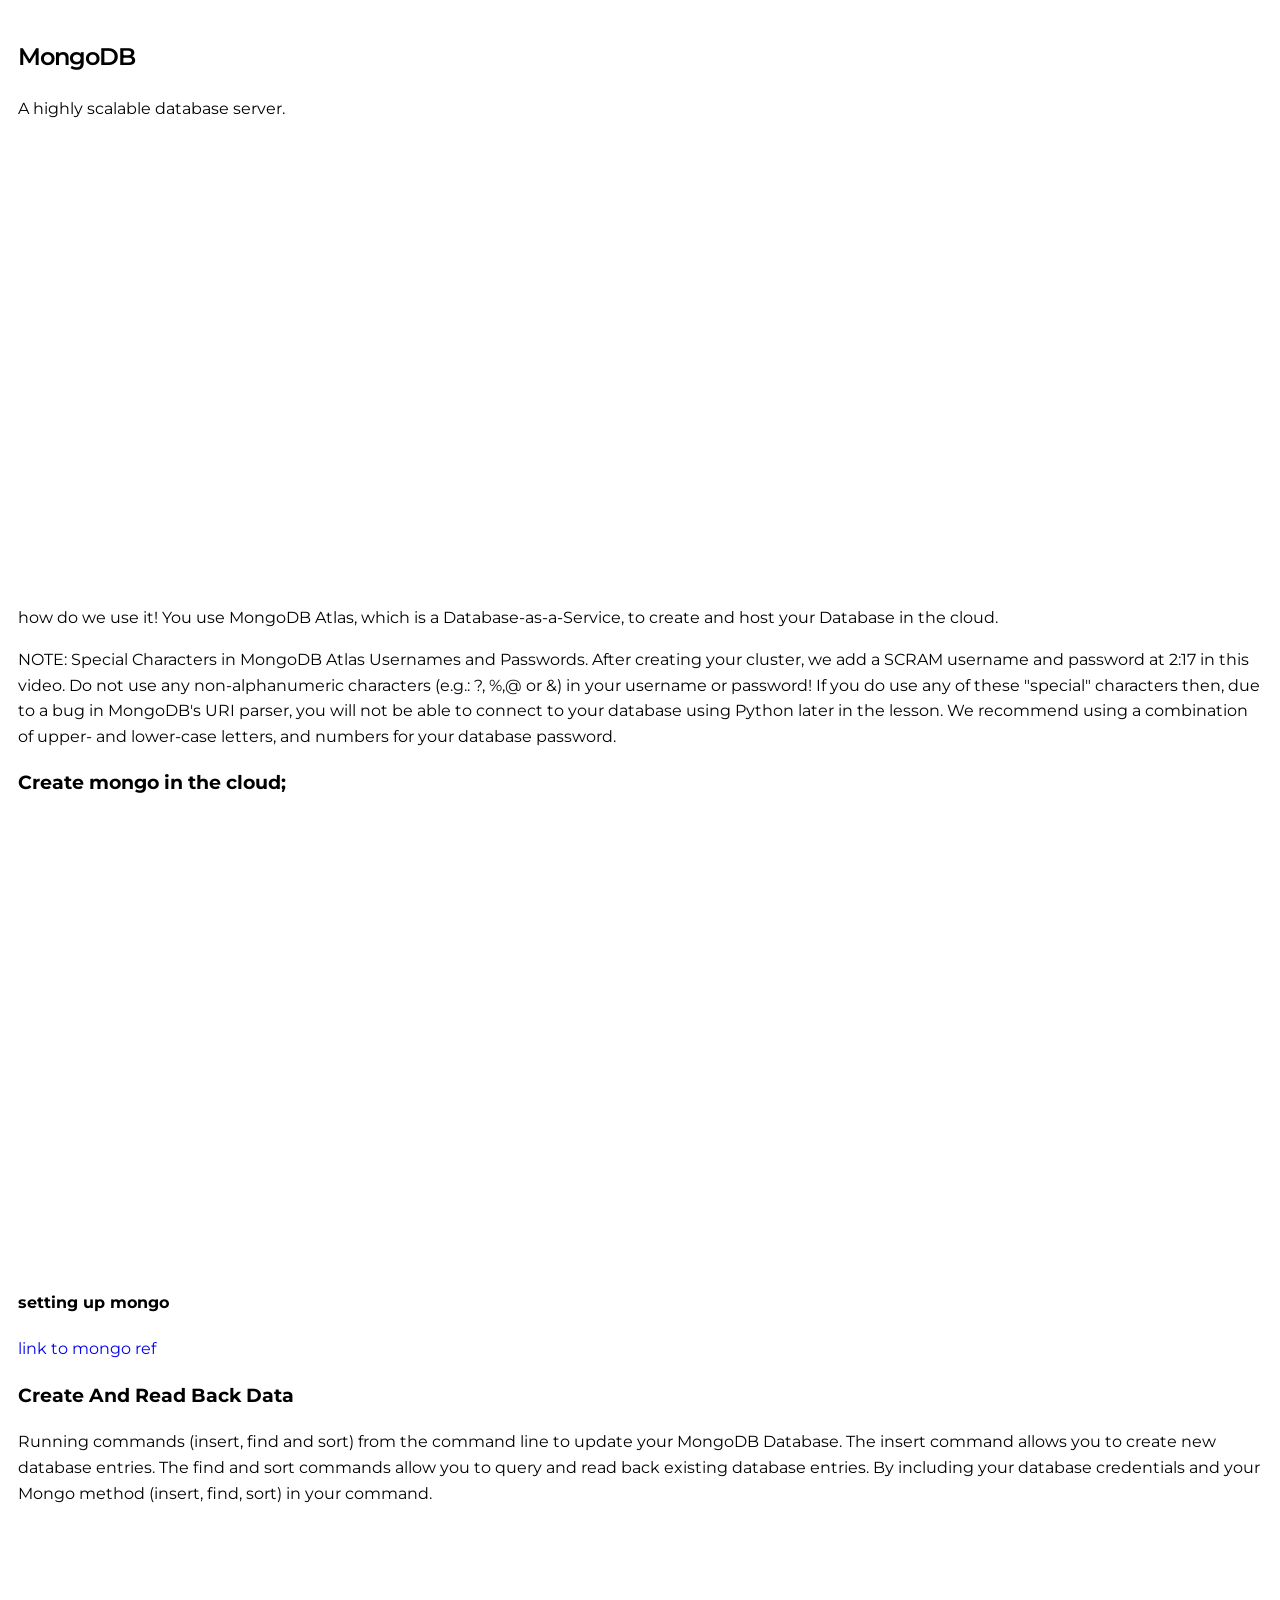
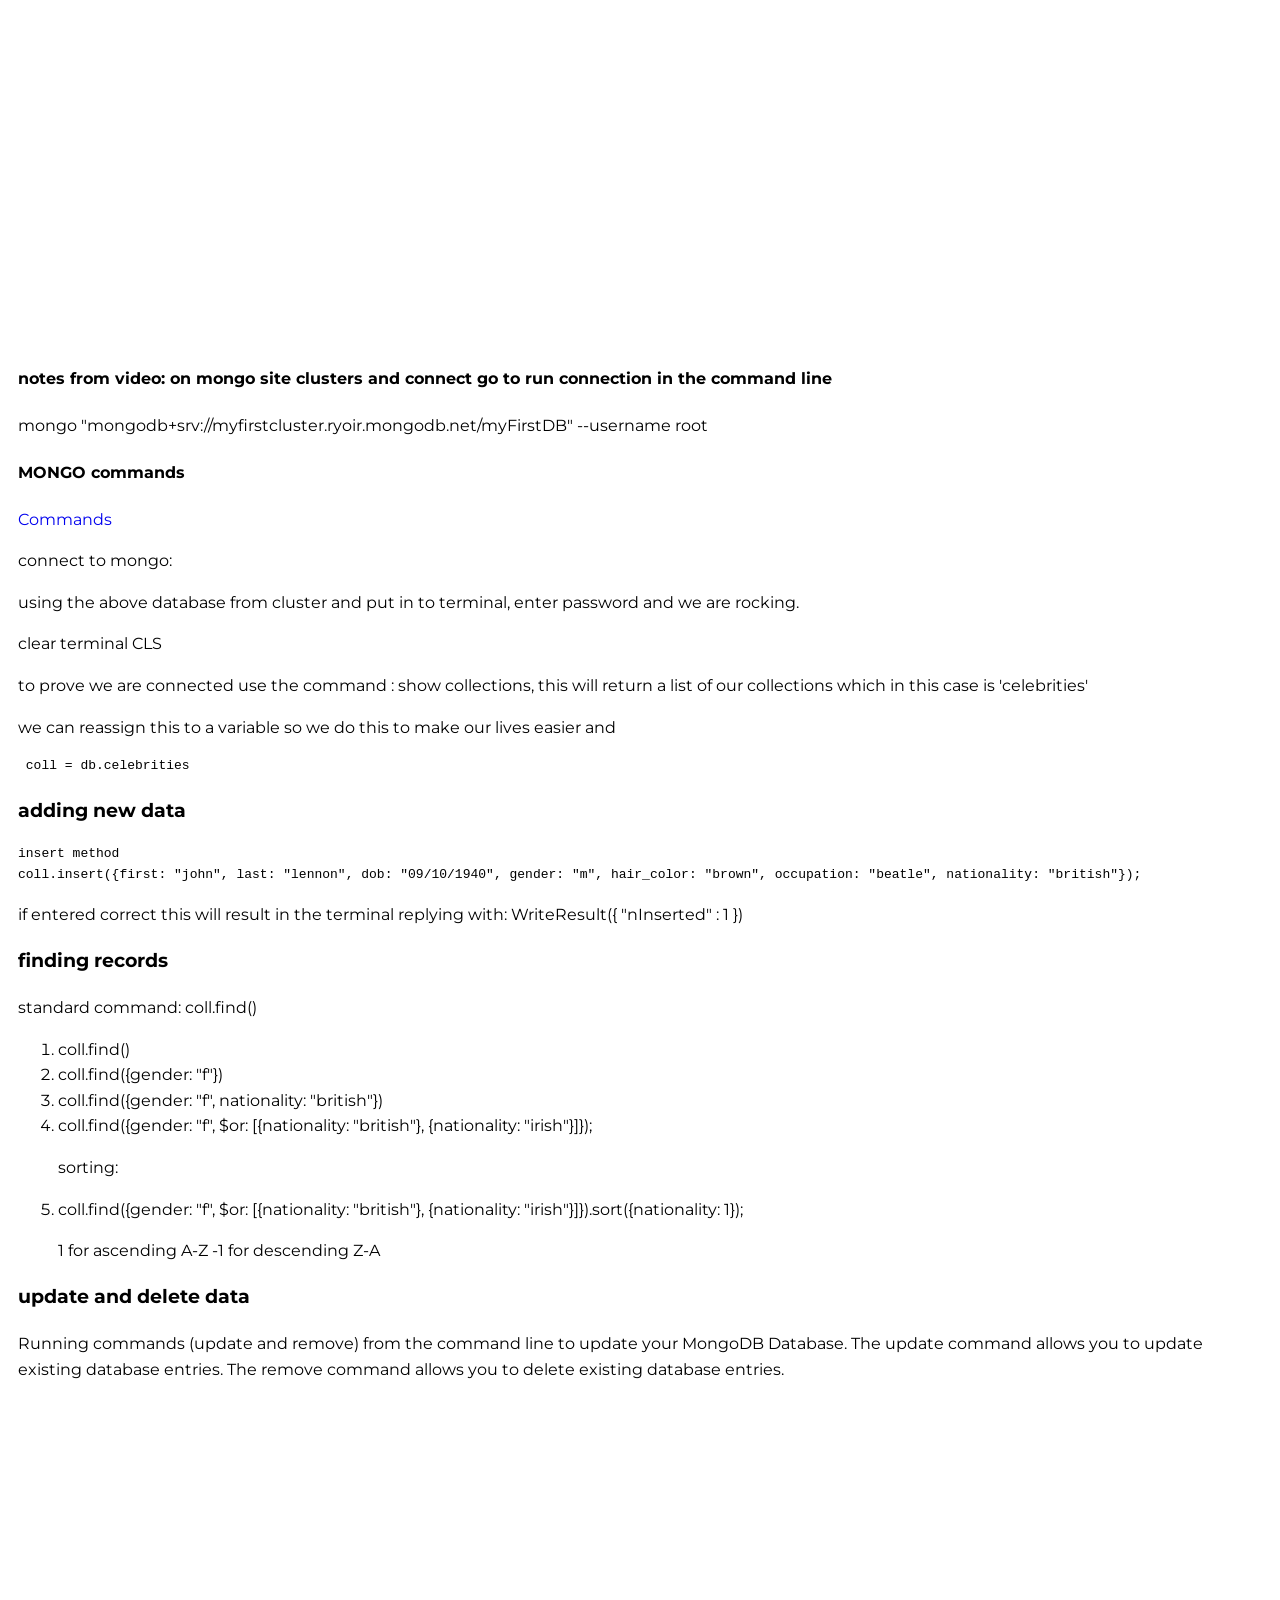
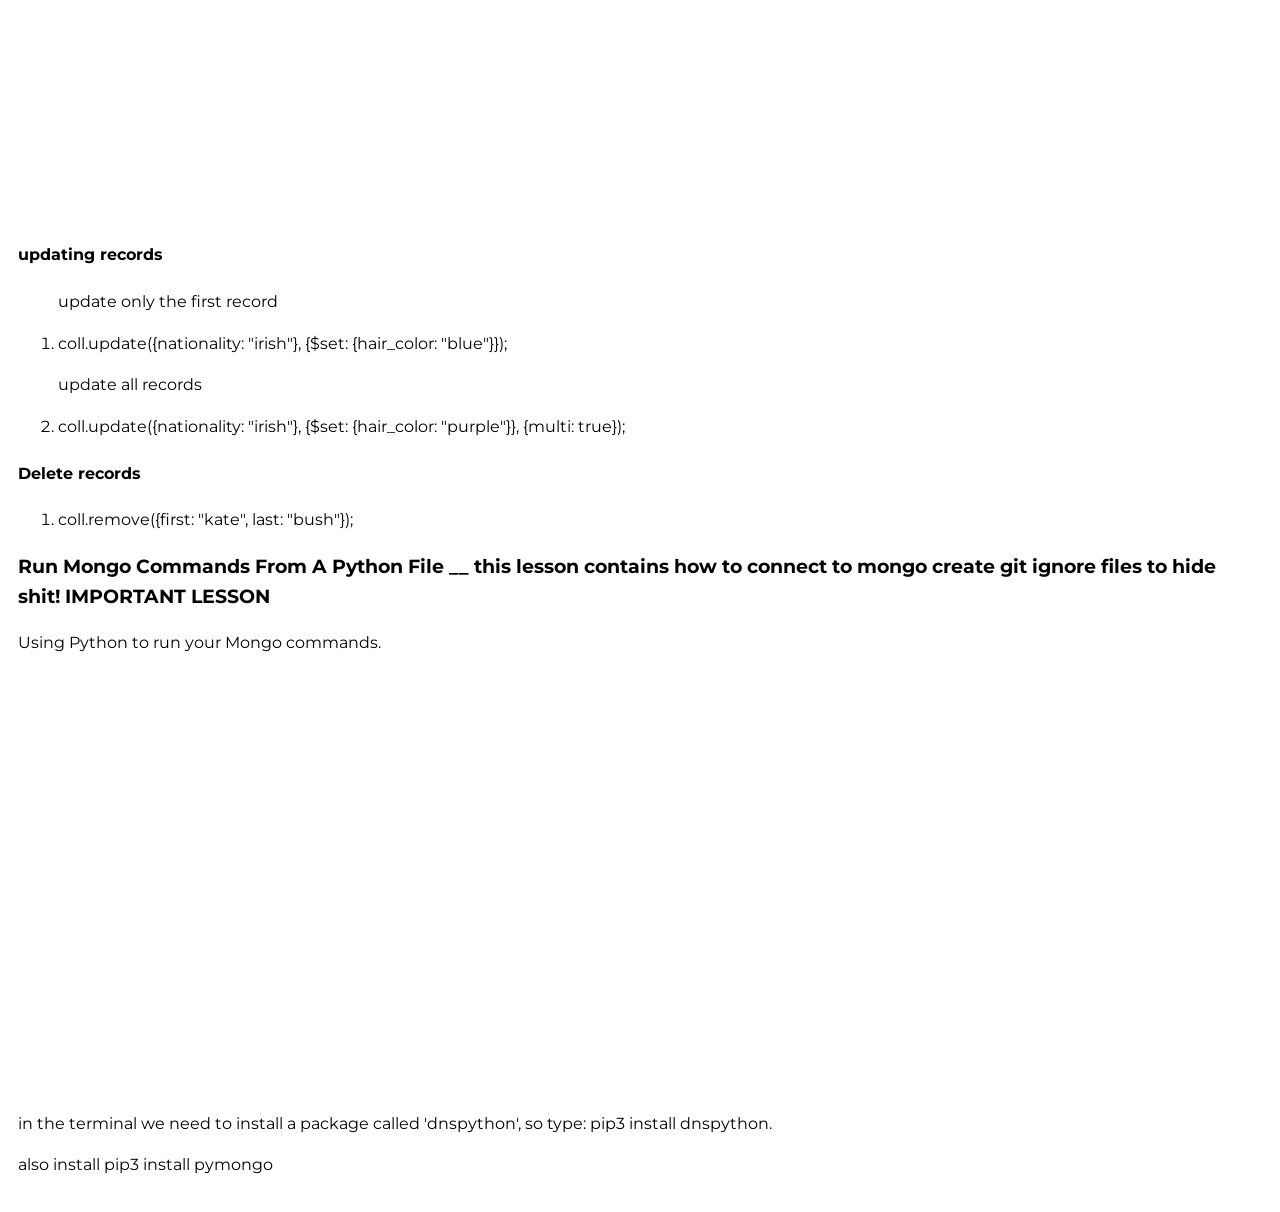
<file: mongoDB.html>
<!DOCTYPE html>
<html lang="en">

<head>
	<meta charset="UTF-8">
	<meta name="viewport" content="width=device-width, initial-scale=1.0">
	<title>Javascript Notes</title>
	<link rel="stylesheet" href="assets/styles.css">
</head>

<body>




<h2>MongoDB</h2>
<p>A highly scalable database server.</p>
<iframe width="789" height="444" src="https://www.youtube.com/embed/VL3x1lEjEBs" frameborder="0" allow="accelerometer; autoplay; clipboard-write; encrypted-media; gyroscope; picture-in-picture" allowfullscreen></iframe>

<p> how do we use it! You use MongoDB Atlas, which is a Database-as-a-Service, to create and host your Database in the cloud.</p>


<p>NOTE: Special Characters in MongoDB Atlas Usernames and Passwords.
After creating your cluster, we add a SCRAM username and password at 2:17 in this video.
Do not use any non-alphanumeric characters (e.g.: ?, %,@ or &) in your username or password!
If you do use any of these "special" characters then, due to a bug in MongoDB's URI parser, you will not be able to connect to your database using Python later in the lesson. We recommend using a combination of upper- and lower-case letters, and numbers for your database password.</p>



<h3>Create mongo in the cloud; </h3>

<iframe width="789" height="444" src="https://www.youtube.com/embed/sOwFaLhvFzg" frameborder="0" allow="accelerometer; autoplay; clipboard-write; encrypted-media; gyroscope; picture-in-picture" allowfullscreen></iframe>

<h4>setting up mongo</h4>
<a href="https://github.com/Code-Institute-Solutions/MongoDB/blob/master/01-CreateAMongoDBDatabase/01-create_a_mongodb_database/mongoSetup.md" target="_blank">link to mongo ref</a>


<h3> Create And Read Back Data

</h3>
<p>Running commands (insert, find and sort) from the command line to update your MongoDB Database.

The insert command allows you to create new database entries. The find and sort commands allow you to query and read back existing database entries.

By including your database credentials and your Mongo method (insert, find, sort) in your command.

</p>


<iframe width="737" height="415" src="https://www.youtube.com/embed/6Y4E01G3lYs" frameborder="0" allow="accelerometer; autoplay; clipboard-write; encrypted-media; gyroscope; picture-in-picture" allowfullscreen></iframe>

<h4>notes from video: on mongo site clusters and connect go to run connection in the command line</h4>
<p> mongo "mongodb+srv://myfirstcluster.ryoir.mongodb.net/myFirstDB" --username root  </p>

<h4>MONGO commands</h4>

<a href="https://github.com/Code-Institute-Solutions/MongoDB/blob/master/02-ManipulateDataUsingMongoShell/01-create_and_read_back_data/mongoCommands.md#gitpod" target="_blank" >Commands</a>


<p>connect to mongo: </p>
<p>using the above database from cluster and put in to terminal, enter password and we are rocking.</p>
<p>clear terminal CLS </p>
<p>to prove we are connected use the command : show collections, this will return a list of our collections which in this case is 'celebrities' </p>
<p>we can reassign this to a variable so we do this to make our lives easier and </p>

<pre> coll = db.celebrities </pre>

<h3>adding new data </h3>

<pre>insert method 
coll.insert({first: "john", last: "lennon", dob: "09/10/1940", gender: "m", hair_color: "brown", occupation: "beatle", nationality: "british"});
</pre>
<p>if entered correct this will result in the terminal replying with: WriteResult({ "nInserted" : 1 }) </p>

<h3>finding records </h3>
<p>standard command: coll.find()</p>

<ol>
<li>coll.find()</li>
<li>coll.find({gender: "f"})</li>
<li>coll.find({gender: "f", nationality: "british"})</li>
<li>coll.find({gender: "f", $or: [{nationality: "british"}, {nationality: "irish"}]});</li>

<p>sorting:</p>
<li>coll.find({gender: "f", $or: [{nationality: "british"}, {nationality: "irish"}]}).sort({nationality: 1});</li>
<p>1 for ascending A-Z  -1 for descending Z-A</p>
</ol>



<h3>update and delete data</h3>
<p>Running commands (update and remove) from the command line to update your MongoDB Database.
The update command allows you to update existing database entries. The remove command allows you to delete existing database entries.


</p>


<iframe width="737" height="415" src="https://www.youtube.com/embed/vgmxWNkGdUA" frameborder="0" allow="accelerometer; autoplay; clipboard-write; encrypted-media; gyroscope; picture-in-picture" allowfullscreen></iframe>

<h4>updating records</h4>

<ol>
<p>update only the first record</p>
<li>coll.update({nationality: "irish"}, {$set: {hair_color: "blue"}});</li>
<p>update all records</p>
<li>coll.update({nationality: "irish"}, {$set: {hair_color: "purple"}}, {multi: true});</li>

</ol>


<h4>Delete records</h4>

<ol>
<li>coll.remove({first: "kate", last: "bush"});</li>
</ol>


<h3> Run Mongo Commands From A Python File __ this lesson contains how to connect to mongo create git ignore files to hide shit! IMPORTANT LESSON
</h3>
<p>
Using Python to run your Mongo commands.
</p>
 

<iframe width="737" height="415" src="https://www.youtube.com/embed/mLW6HFtZ7OU" frameborder="0" allow="accelerometer; autoplay; clipboard-write; encrypted-media; gyroscope; picture-in-picture" allowfullscreen></iframe>

<p> in the terminal we need to install a package called 'dnspython', so type: pip3 install dnspython.</p>
<p>also install pip3 install pymongo</p>


</body></html>
</file>
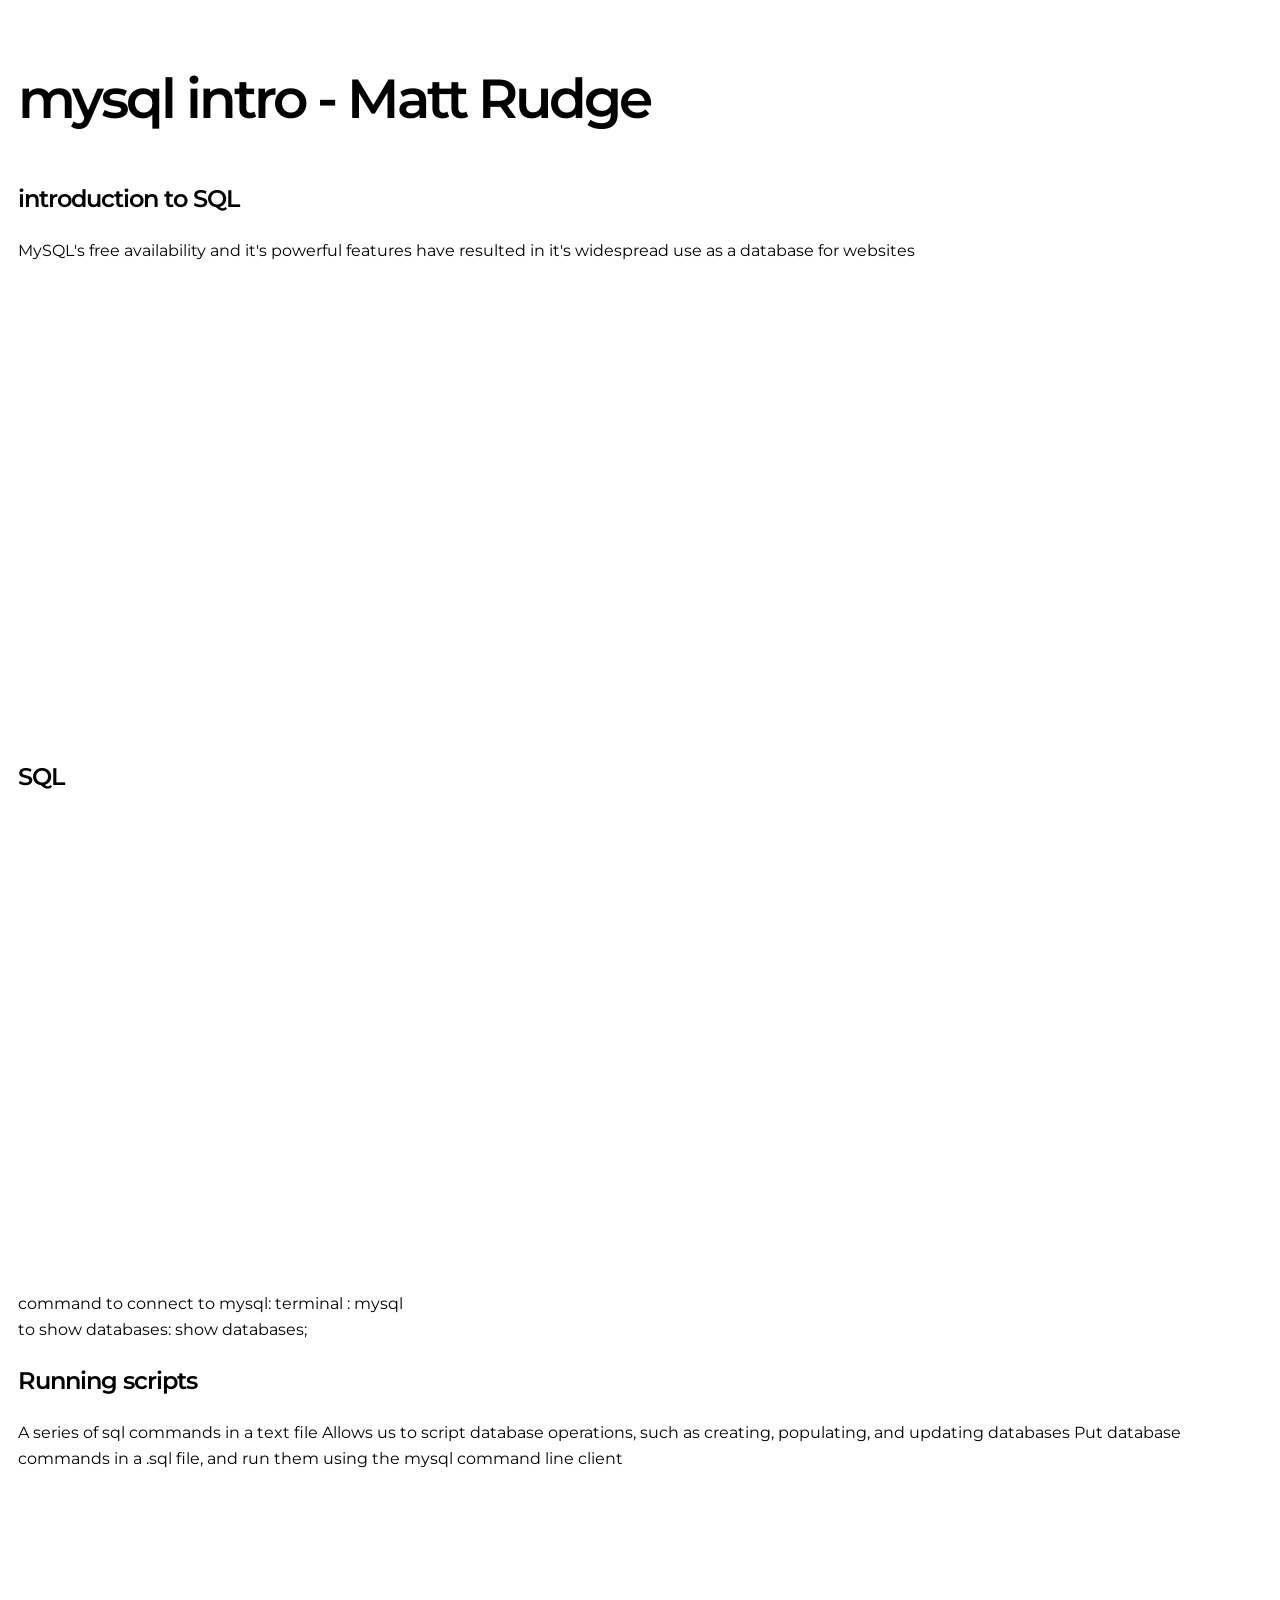
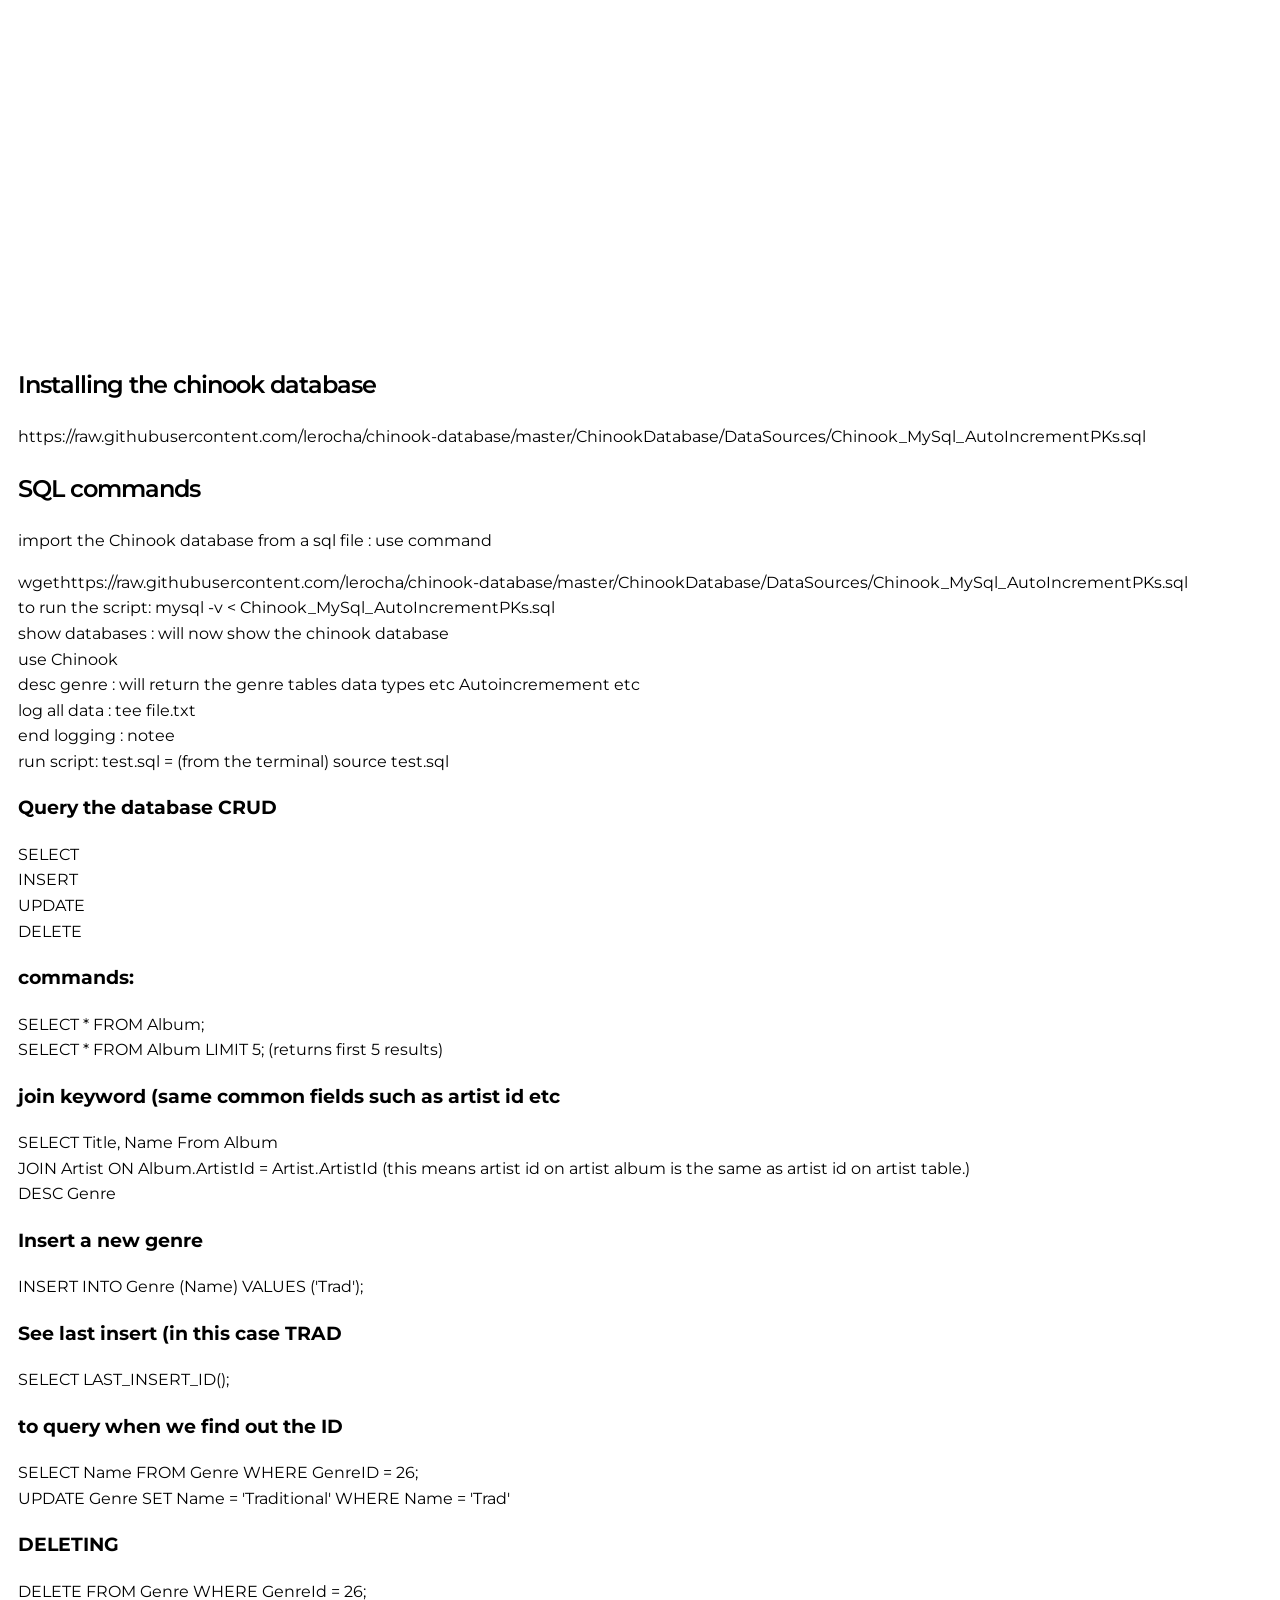
<file: page2.html>
<!DOCTYPE html>
<html lang="en">

<head>
	<meta charset="UTF-8">
	<meta name="viewport" content="width=device-width, initial-scale=1.0">
	<title>Javascript Notes</title>
	<link rel="stylesheet" href="assets/styles.css">
</head>

<body>

	

<h1>mysql intro - Matt Rudge</h1>


<h2>introduction to SQL </h2>
<p>MySQL's free availability and it's powerful features have resulted in it's widespread use as a database for websites

</p>

<iframe width="801" height="451" src="https://www.youtube.com/embed/42eKuJhA5XA" frameborder="0" allow="accelerometer; autoplay; clipboard-write; encrypted-media; gyroscope; picture-in-picture" allowfullscreen></iframe>



<h2>SQL </h2>
<p></p>
<iframe width="801" height="451" src="https://www.youtube.com/embed/tR0KoQ6qDXA" frameborder="0" allow="accelerometer; autoplay; clipboard-write; encrypted-media; gyroscope; picture-in-picture" allowfullscreen></iframe>

<p>command to connect to mysql: terminal : mysql <br> to show databases: show databases;</p>







<h2>Running scripts </h2>
<p>A series of sql commands in a text file

Allows us to script database operations, such as creating, populating, and updating databases
Put database commands in a .sql file, and run them using the mysql command line client


</p>

<iframe width="801" height="451" src="https://www.youtube.com/embed/XPxOPUpGdrE" frameborder="0" allow="accelerometer; autoplay; clipboard-write; encrypted-media; gyroscope; picture-in-picture" allowfullscreen></iframe>



<h2>Installing the chinook database </h2>

<p>https://raw.githubusercontent.com/lerocha/chinook-database/master/ChinookDatabase/DataSources/Chinook_MySql_AutoIncrementPKs.sql</p>



<h2>SQL commands </h2>
<p>import the Chinook database from a sql file : use command</p>

<ul>
<li>wgethttps://raw.githubusercontent.com/lerocha/chinook-database/master/ChinookDatabase/DataSources/Chinook_MySql_AutoIncrementPKs.sql </li>

<li>to run the script: mysql -v < Chinook_MySql_AutoIncrementPKs.sql </li>
<li>show databases : will now show the chinook database</li>
<li> use Chinook</li>
<li>desc genre : will return the genre tables data types etc Autoincremement etc </li>
<li>log all data : tee file.txt</li>
<li>end logging : notee </li>
<li>run script: test.sql = (from the terminal) source test.sql</li>

<h3>Query the database CRUD</h3>
<li>SELECT</li>
<li>INSERT</li>
<li>UPDATE</li>
<li>DELETE</li>


<h3>commands: </h3>

<li>SELECT * FROM Album; </li>
<li>SELECT * FROM Album LIMIT 5;  (returns first 5 results)</li>

<h3>join keyword (same common fields such as artist id etc</h3>

<li>SELECT Title, Name From Album</li>
<li>JOIN Artist ON Album.ArtistId = Artist.ArtistId (this means artist id on artist album is the same as artist id on artist table.)</li>
<li>DESC Genre </li>
<h3>Insert a new genre </h3>
<li>INSERT INTO Genre (Name) VALUES ('Trad');</li>
<h3>See last insert (in this case TRAD</h3>
<li>SELECT LAST_INSERT_ID();</li>

<h3>to query when we find out the ID </h3>
<li>SELECT Name FROM Genre WHERE GenreID = 26;</li>
<li>UPDATE Genre SET Name = 'Traditional' WHERE Name = 'Trad'</li>

<h3>DELETING </h3>

<li>DELETE FROM Genre WHERE GenreId = 26; </li>
</ul>




















</body>

</html>
</file>
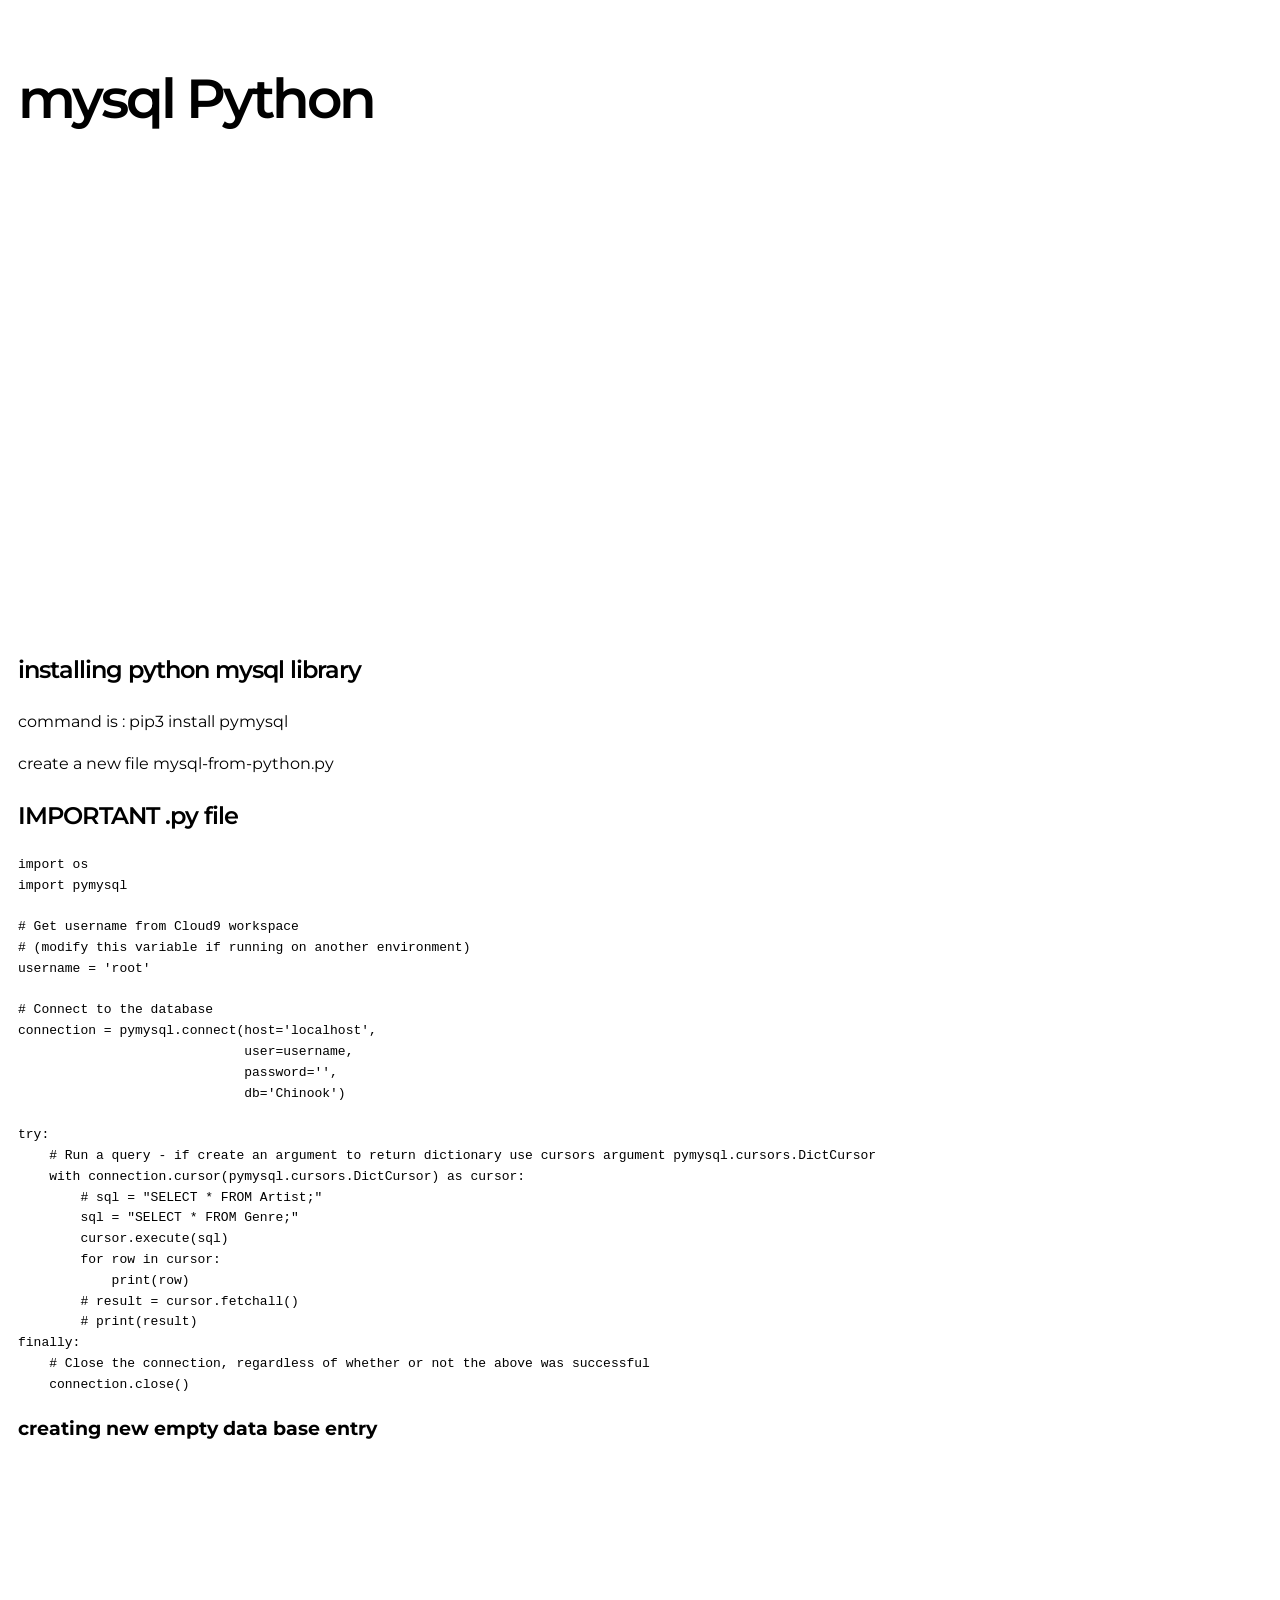
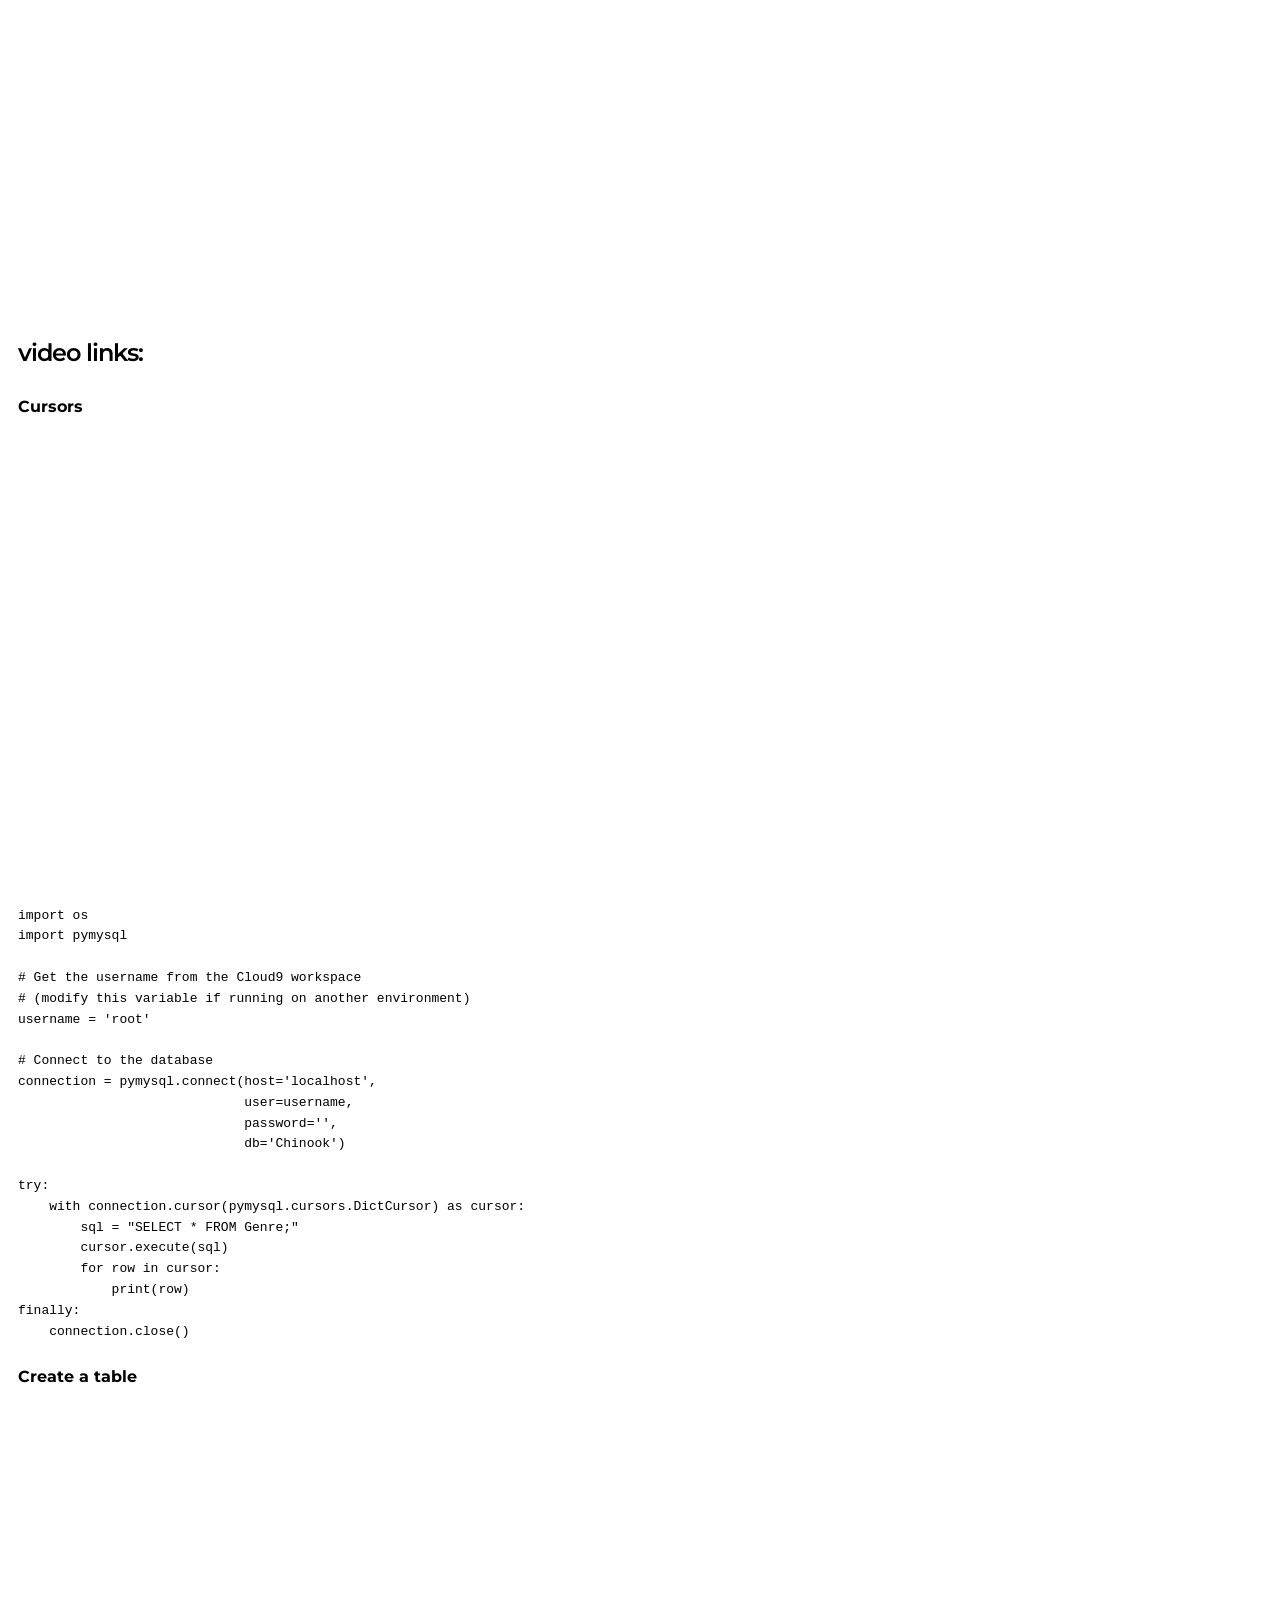
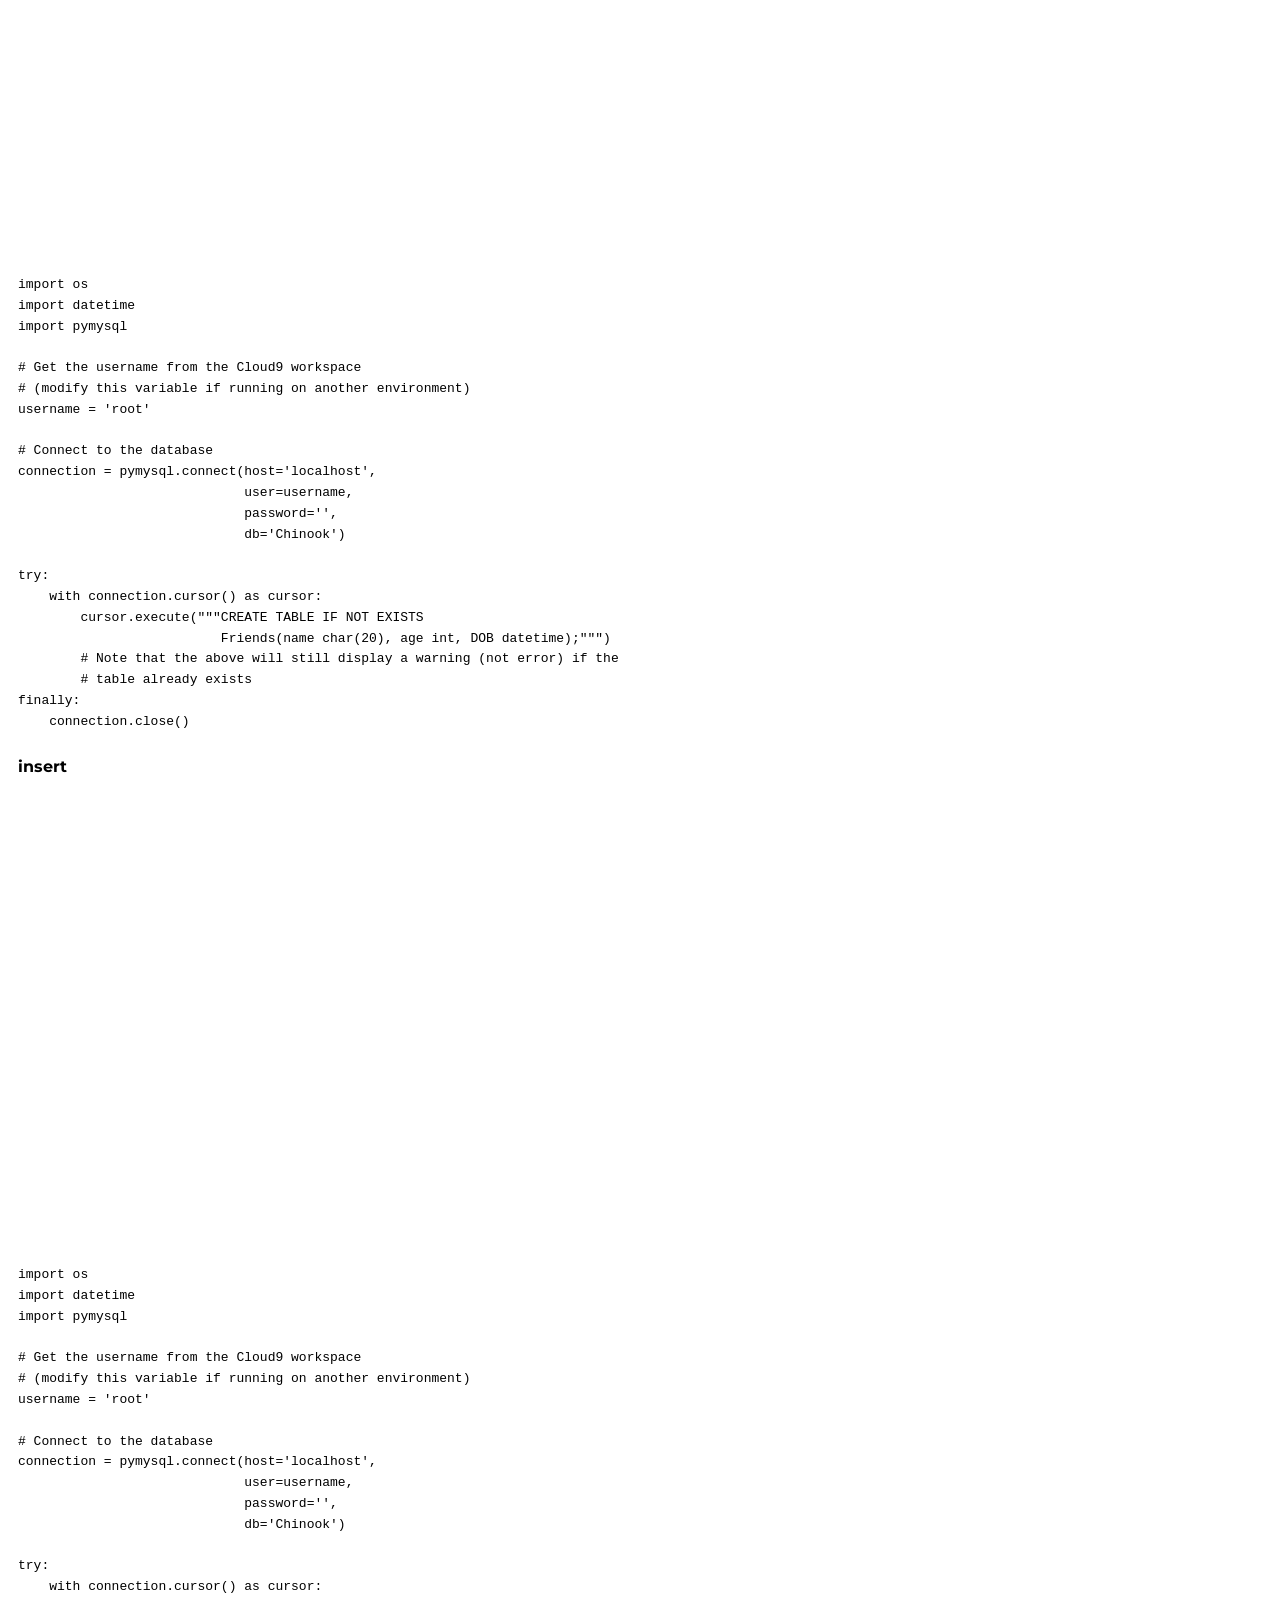
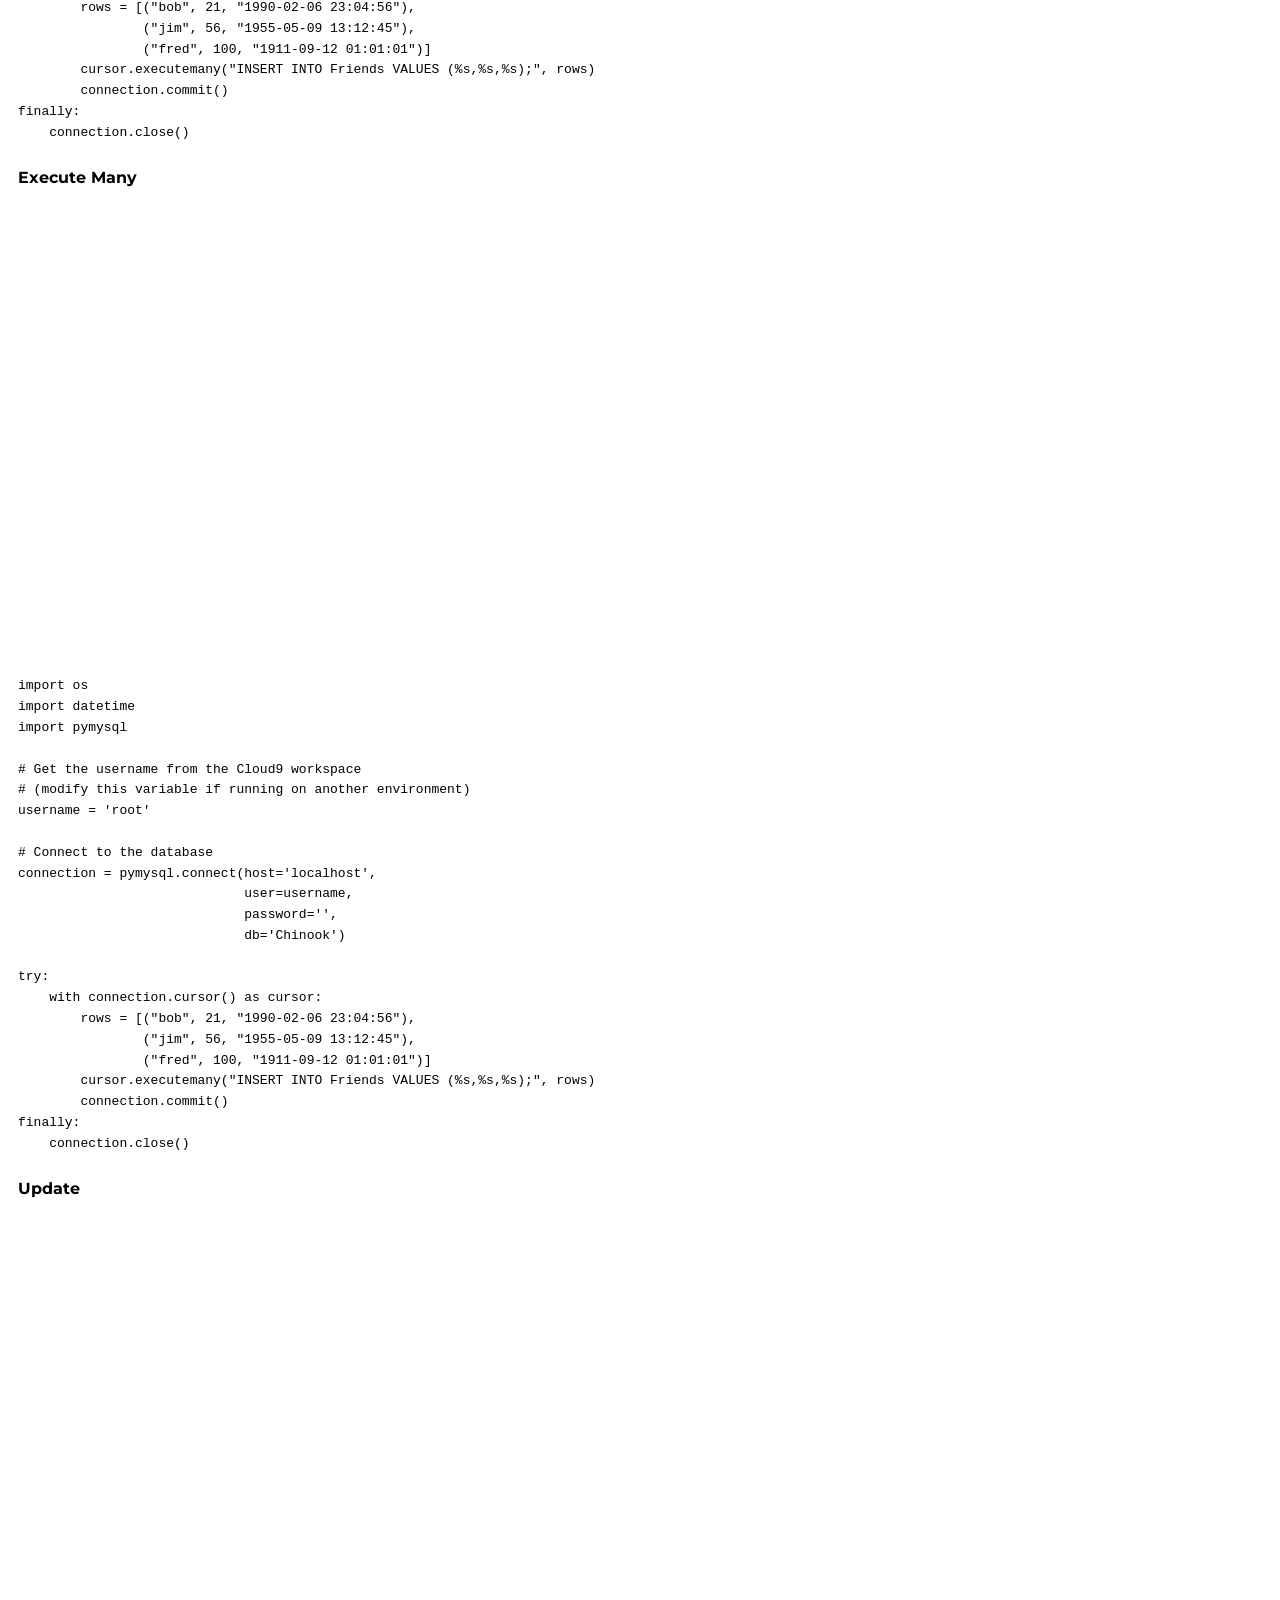
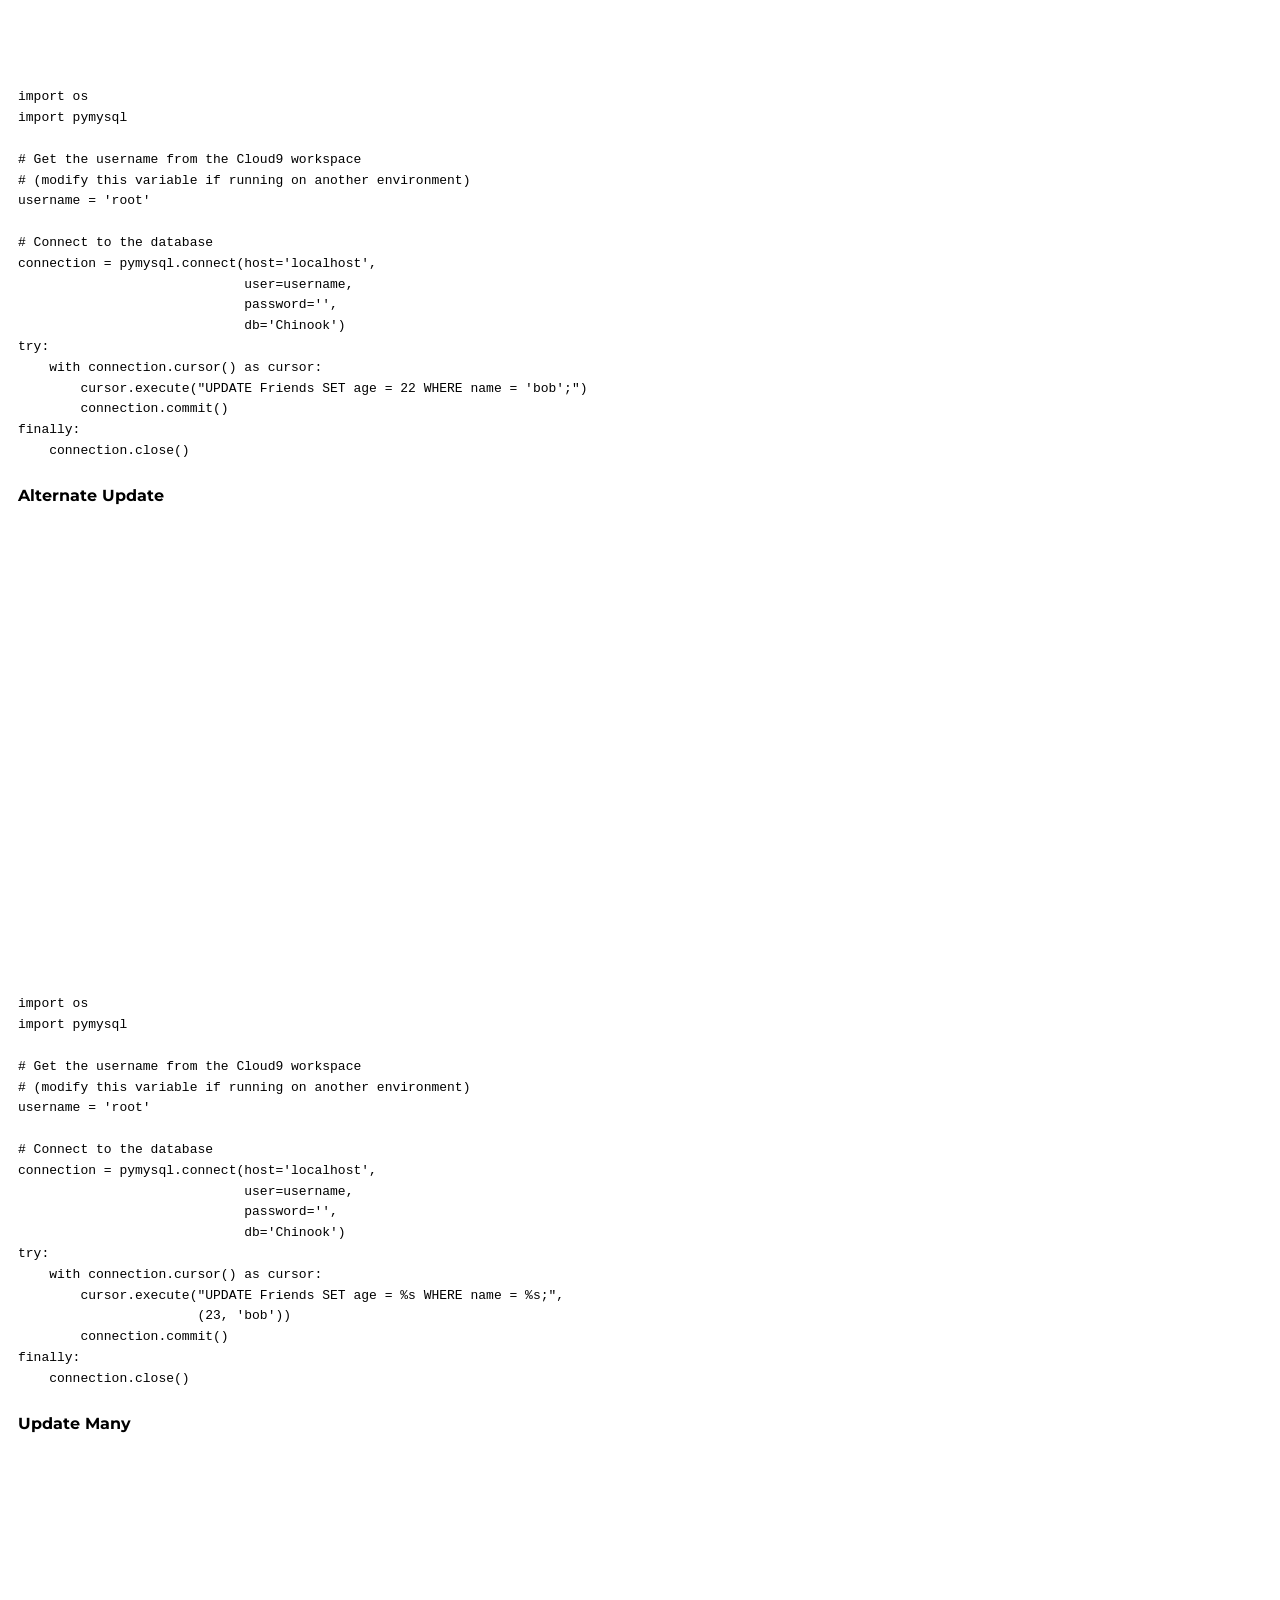
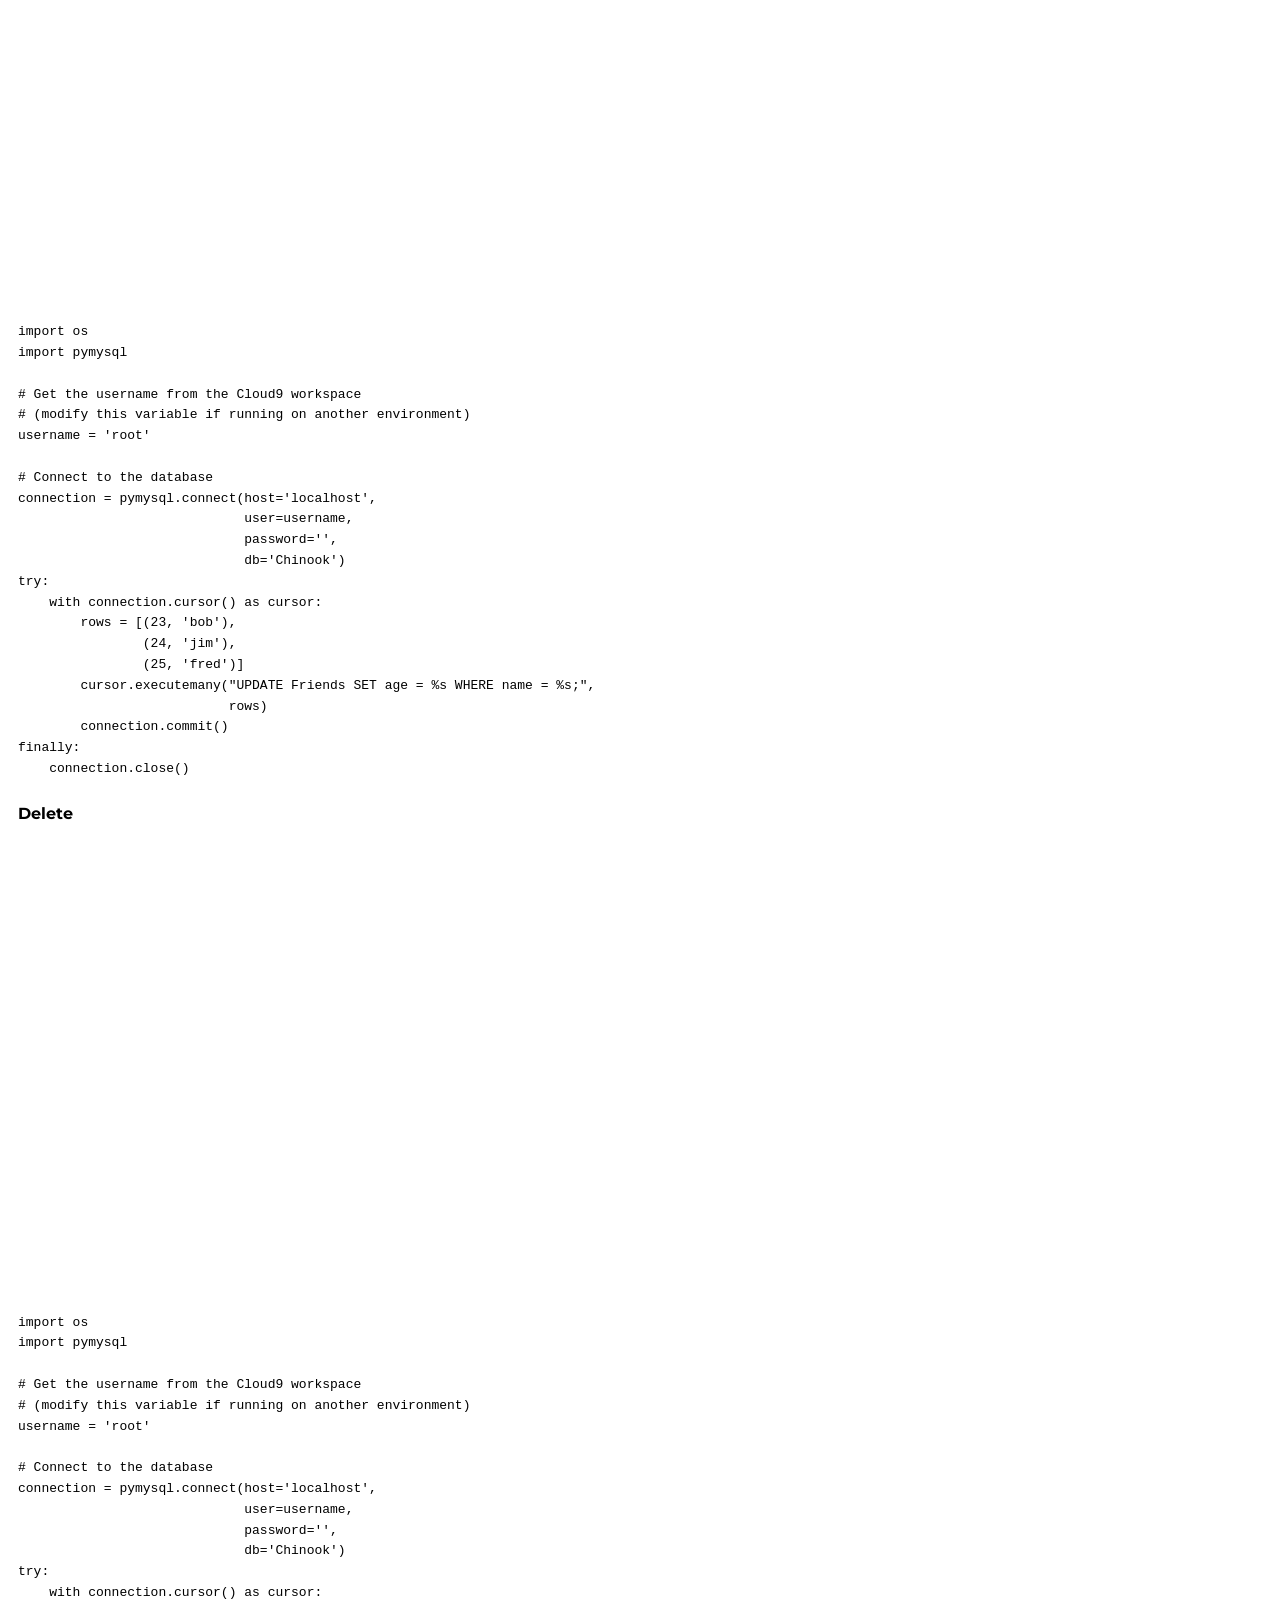
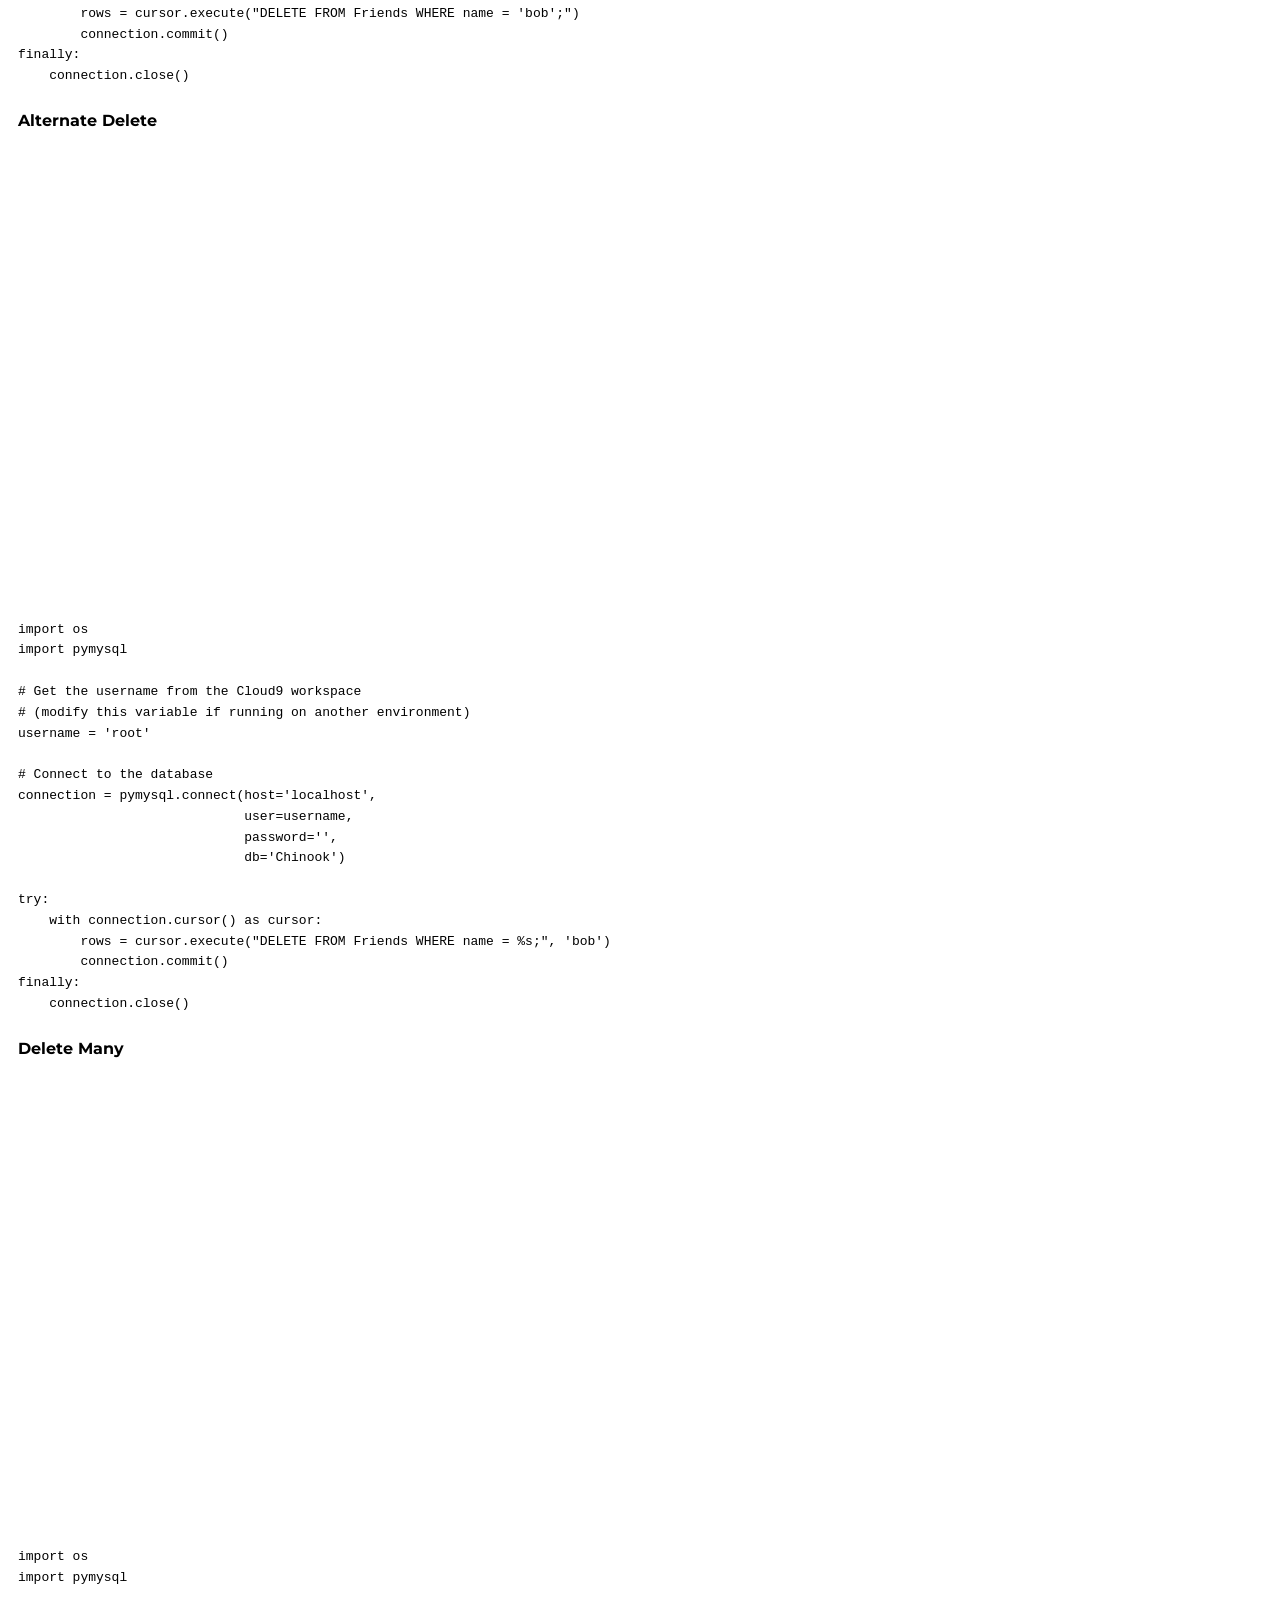
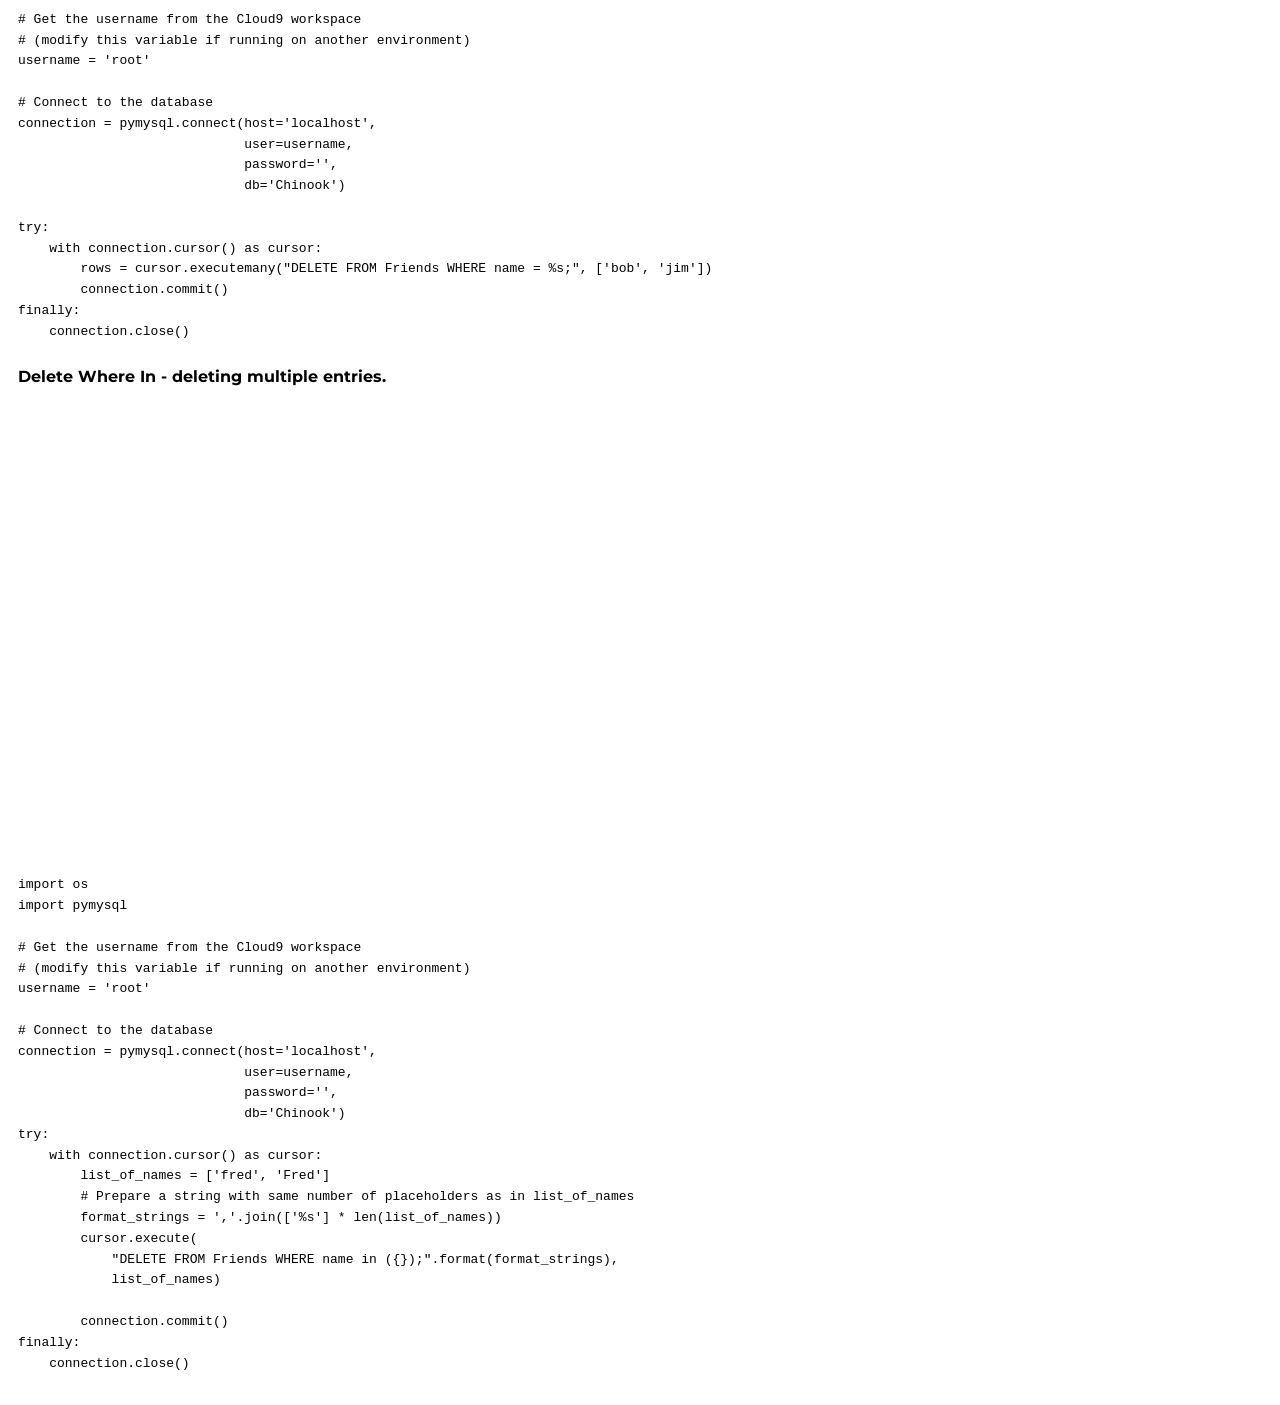
<file: PythonMSQL.html>
<!DOCTYPE html>
<html lang="en">

<head>
	<meta charset="UTF-8">
	<meta name="viewport" content="width=device-width, initial-scale=1.0">
	<title>Javascript Notes</title>
	<link rel="stylesheet" href="assets/styles.css">
</head>

<body>



	<h1>mysql Python</h1>

	<iframe width="789" height="444" src="https://www.youtube.com/embed/5FgoZr5piOk" frameborder="0"
		allow="accelerometer; autoplay; clipboard-write; encrypted-media; gyroscope; picture-in-picture"
		allowfullscreen></iframe>

	<h2>installing python mysql library</h2>
	<p>command is : pip3 install pymysql</p>
	<p>create a new file mysql-from-python.py</p>


	<h2>IMPORTANT .py file </h2>
	<pre>import os
import pymysql

# Get username from Cloud9 workspace
# (modify this variable if running on another environment)
username = 'root'

# Connect to the database
connection = pymysql.connect(host='localhost',
                             user=username,
                             password='',
                             db='Chinook')

try:
    # Run a query - if create an argument to return dictionary use cursors argument pymysql.cursors.DictCursor
    with connection.cursor(pymysql.cursors.DictCursor) as cursor:
        # sql = "SELECT * FROM Artist;"
        sql = "SELECT * FROM Genre;"
        cursor.execute(sql)
        for row in cursor:
            print(row)
        # result = cursor.fetchall()
        # print(result)
finally:
    # Close the connection, regardless of whether or not the above was successful
    connection.close()</pre>



	<h3>creating new empty data base entry</h3>
	<iframe width="789" height="444" src="https://www.youtube.com/embed/nJDtBZkco8I" frameborder="0"
		allow="accelerometer; autoplay; clipboard-write; encrypted-media; gyroscope; picture-in-picture"
		allowfullscreen></iframe>


	<h2>video links: </h2>

	<h4>Cursors</h4>

	<iframe width="789" height="444" src="https://www.youtube.com/embed/1ic0Se7yroE" frameborder="0"
		allow="accelerometer; autoplay; clipboard-write; encrypted-media; gyroscope; picture-in-picture"
		allowfullscreen></iframe>

	<pre>import os
import pymysql

# Get the username from the Cloud9 workspace
# (modify this variable if running on another environment)
username = 'root'

# Connect to the database
connection = pymysql.connect(host='localhost',
                             user=username,
                             password='',
                             db='Chinook')

try:
    with connection.cursor(pymysql.cursors.DictCursor) as cursor:
        sql = "SELECT * FROM Genre;"
        cursor.execute(sql)
        for row in cursor:
            print(row)
finally:
    connection.close()</pre>


	<h4>Create a table</h4>
	<iframe width="789" height="444" src="https://www.youtube.com/embed/nJDtBZkco8I" frameborder="0"
		allow="accelerometer; autoplay; clipboard-write; encrypted-media; gyroscope; picture-in-picture"
		allowfullscreen></iframe>

	<pre>import os
import datetime
import pymysql

# Get the username from the Cloud9 workspace
# (modify this variable if running on another environment)
username = 'root'

# Connect to the database
connection = pymysql.connect(host='localhost',
                             user=username,
                             password='',
                             db='Chinook')

try:
    with connection.cursor() as cursor:
        cursor.execute("""CREATE TABLE IF NOT EXISTS
                          Friends(name char(20), age int, DOB datetime);""")
        # Note that the above will still display a warning (not error) if the
        # table already exists
finally:
    connection.close()</pre>

	<h4>insert</h4>

	<iframe width="789" height="444" src="https://www.youtube.com/embed/SAh48FfDDzE" frameborder="0"
		allow="accelerometer; autoplay; clipboard-write; encrypted-media; gyroscope; picture-in-picture"
		allowfullscreen></iframe>


	<pre>import os
import datetime
import pymysql

# Get the username from the Cloud9 workspace
# (modify this variable if running on another environment)
username = 'root'

# Connect to the database
connection = pymysql.connect(host='localhost',
                             user=username,
                             password='',
                             db='Chinook')

try:
    with connection.cursor() as cursor:
        rows = [("bob", 21, "1990-02-06 23:04:56"),
                ("jim", 56, "1955-05-09 13:12:45"),
                ("fred", 100, "1911-09-12 01:01:01")]
        cursor.executemany("INSERT INTO Friends VALUES (%s,%s,%s);", rows)
        connection.commit()
finally:
    connection.close()</pre>


	<h4>Execute Many</h4>

	<iframe width="789" height="444" src="https://www.youtube.com/embed/nVQAb_B0lvI" frameborder="0"
		allow="accelerometer; autoplay; clipboard-write; encrypted-media; gyroscope; picture-in-picture"
		allowfullscreen></iframe>

	<pre>
import os
import datetime
import pymysql

# Get the username from the Cloud9 workspace
# (modify this variable if running on another environment)
username = 'root'

# Connect to the database
connection = pymysql.connect(host='localhost',
                             user=username,
                             password='',
                             db='Chinook')

try:
    with connection.cursor() as cursor:
        rows = [("bob", 21, "1990-02-06 23:04:56"),
                ("jim", 56, "1955-05-09 13:12:45"),
                ("fred", 100, "1911-09-12 01:01:01")]
        cursor.executemany("INSERT INTO Friends VALUES (%s,%s,%s);", rows)
        connection.commit()
finally:
    connection.close()</pre>




	<h4>Update</h4>
	<iframe width="789" height="444" src="https://www.youtube.com/embed/qYsr8_UBQBo" frameborder="0"
		allow="accelerometer; autoplay; clipboard-write; encrypted-media; gyroscope; picture-in-picture"
		allowfullscreen></iframe>


	<pre>import os
import pymysql

# Get the username from the Cloud9 workspace
# (modify this variable if running on another environment)
username = 'root'

# Connect to the database
connection = pymysql.connect(host='localhost',
                             user=username,
                             password='',
                             db='Chinook')
try:
    with connection.cursor() as cursor:
        cursor.execute("UPDATE Friends SET age = 22 WHERE name = 'bob';")
        connection.commit()
finally:
    connection.close()</pre>


	<h4> Alternate Update</h4>

	<iframe width="789" height="444" src="https://www.youtube.com/embed/Lbshh2P72_E" frameborder="0"
		allow="accelerometer; autoplay; clipboard-write; encrypted-media; gyroscope; picture-in-picture"
		allowfullscreen></iframe>

	<pre>import os
import pymysql

# Get the username from the Cloud9 workspace
# (modify this variable if running on another environment)
username = 'root'

# Connect to the database
connection = pymysql.connect(host='localhost',
                             user=username,
                             password='',
                             db='Chinook')
try:
    with connection.cursor() as cursor:
        cursor.execute("UPDATE Friends SET age = %s WHERE name = %s;",
                       (23, 'bob'))
        connection.commit()
finally:
    connection.close()</pre>



	<h4> Update Many</h4>

	<iframe width="789" height="444" src="https://www.youtube.com/embed/2VjIXSiXieM" frameborder="0"
		allow="accelerometer; autoplay; clipboard-write; encrypted-media; gyroscope; picture-in-picture"
		allowfullscreen></iframe>

<pre>import os
import pymysql

# Get the username from the Cloud9 workspace
# (modify this variable if running on another environment)
username = 'root'

# Connect to the database
connection = pymysql.connect(host='localhost',
                             user=username,
                             password='',
                             db='Chinook')
try:
    with connection.cursor() as cursor:
        rows = [(23, 'bob'),
                (24, 'jim'),
                (25, 'fred')]
        cursor.executemany("UPDATE Friends SET age = %s WHERE name = %s;",
                           rows)
        connection.commit()
finally:
    connection.close()</pre>


<h4>Delete</h4>

<iframe width="789" height="444" src="https://www.youtube.com/embed/hzi6bkPGT4s" frameborder="0" allow="accelerometer; autoplay; clipboard-write; encrypted-media; gyroscope; picture-in-picture" allowfullscreen></iframe>

<pre>import os
import pymysql

# Get the username from the Cloud9 workspace
# (modify this variable if running on another environment)
username = 'root'

# Connect to the database
connection = pymysql.connect(host='localhost',
                             user=username,
                             password='',
                             db='Chinook')
try:
    with connection.cursor() as cursor:
        rows = cursor.execute("DELETE FROM Friends WHERE name = 'bob';")
        connection.commit()
finally:
    connection.close()</pre>


    <h4> Alternate Delete
</h4>
<iframe width="789" height="444" src="https://www.youtube.com/embed/RzmLbtLk3Jo" frameborder="0" allow="accelerometer; autoplay; clipboard-write; encrypted-media; gyroscope; picture-in-picture" allowfullscreen></iframe>

<pre>import os
import pymysql

# Get the username from the Cloud9 workspace
# (modify this variable if running on another environment)
username = 'root'

# Connect to the database
connection = pymysql.connect(host='localhost',
                             user=username,
                             password='',
                             db='Chinook')

try:
    with connection.cursor() as cursor:
        rows = cursor.execute("DELETE FROM Friends WHERE name = %s;", 'bob')
        connection.commit()
finally:
    connection.close()</pre>



<h4> Delete Many
</h4>

<iframe width="789" height="444" src="https://www.youtube.com/embed/272FBCDHRWU" frameborder="0" allow="accelerometer; autoplay; clipboard-write; encrypted-media; gyroscope; picture-in-picture" allowfullscreen></iframe>

<pre>import os
import pymysql

# Get the username from the Cloud9 workspace
# (modify this variable if running on another environment)
username = 'root'

# Connect to the database
connection = pymysql.connect(host='localhost',
                             user=username,
                             password='',
                             db='Chinook')

try:
    with connection.cursor() as cursor:
        rows = cursor.executemany("DELETE FROM Friends WHERE name = %s;", ['bob', 'jim'])
        connection.commit()
finally:
    connection.close()</pre>

<h4> Delete Where In - deleting multiple entries.
</h4>


<iframe width="789" height="444" src="https://www.youtube.com/embed/GWLoZE1mj14" frameborder="0" allow="accelerometer; autoplay; clipboard-write; encrypted-media; gyroscope; picture-in-picture" allowfullscreen></iframe>


<pre>import os
import pymysql

# Get the username from the Cloud9 workspace
# (modify this variable if running on another environment)
username = 'root'

# Connect to the database
connection = pymysql.connect(host='localhost',
                             user=username,
                             password='',
                             db='Chinook')
try:
    with connection.cursor() as cursor:
        list_of_names = ['fred', 'Fred']
        # Prepare a string with same number of placeholders as in list_of_names
        format_strings = ','.join(['%s'] * len(list_of_names))
        cursor.execute(
            "DELETE FROM Friends WHERE name in ({});".format(format_strings),
            list_of_names)

        connection.commit()
finally:
    connection.close()</pre>








</body>

</html>
</file>
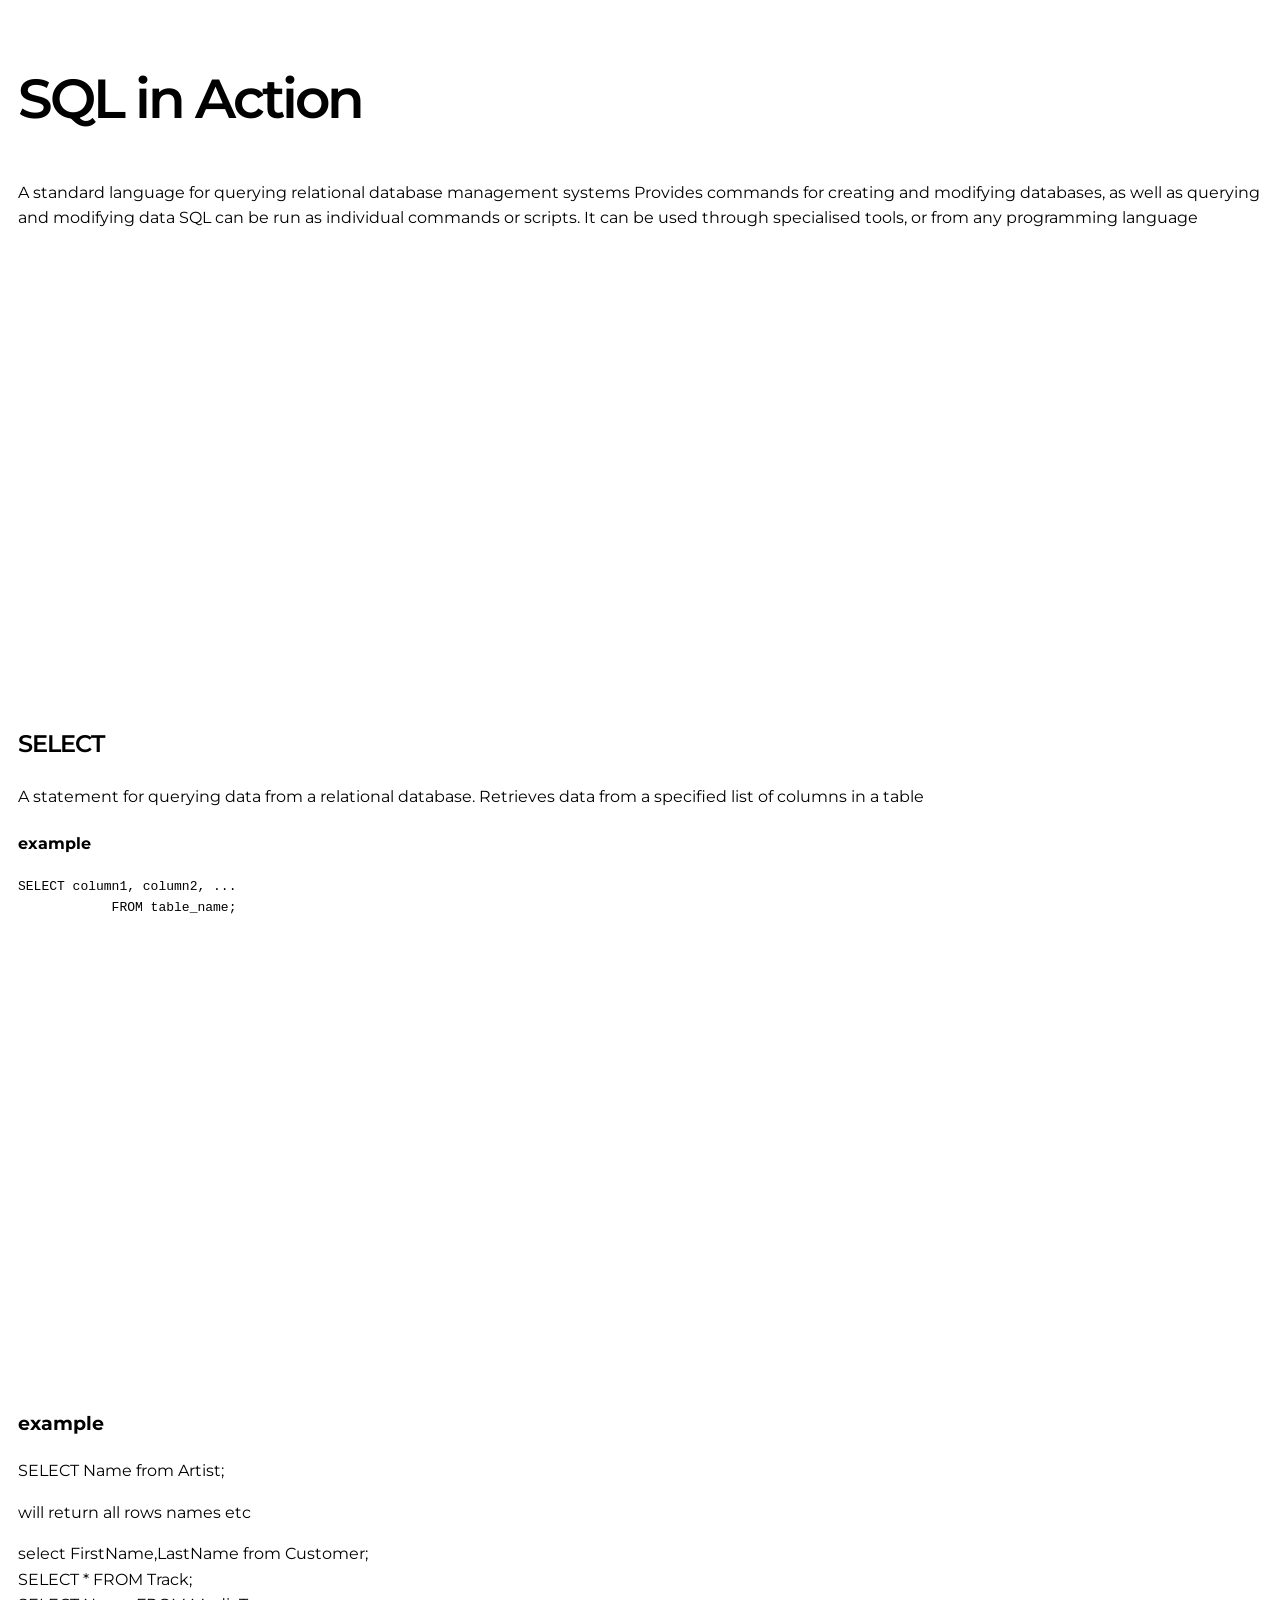
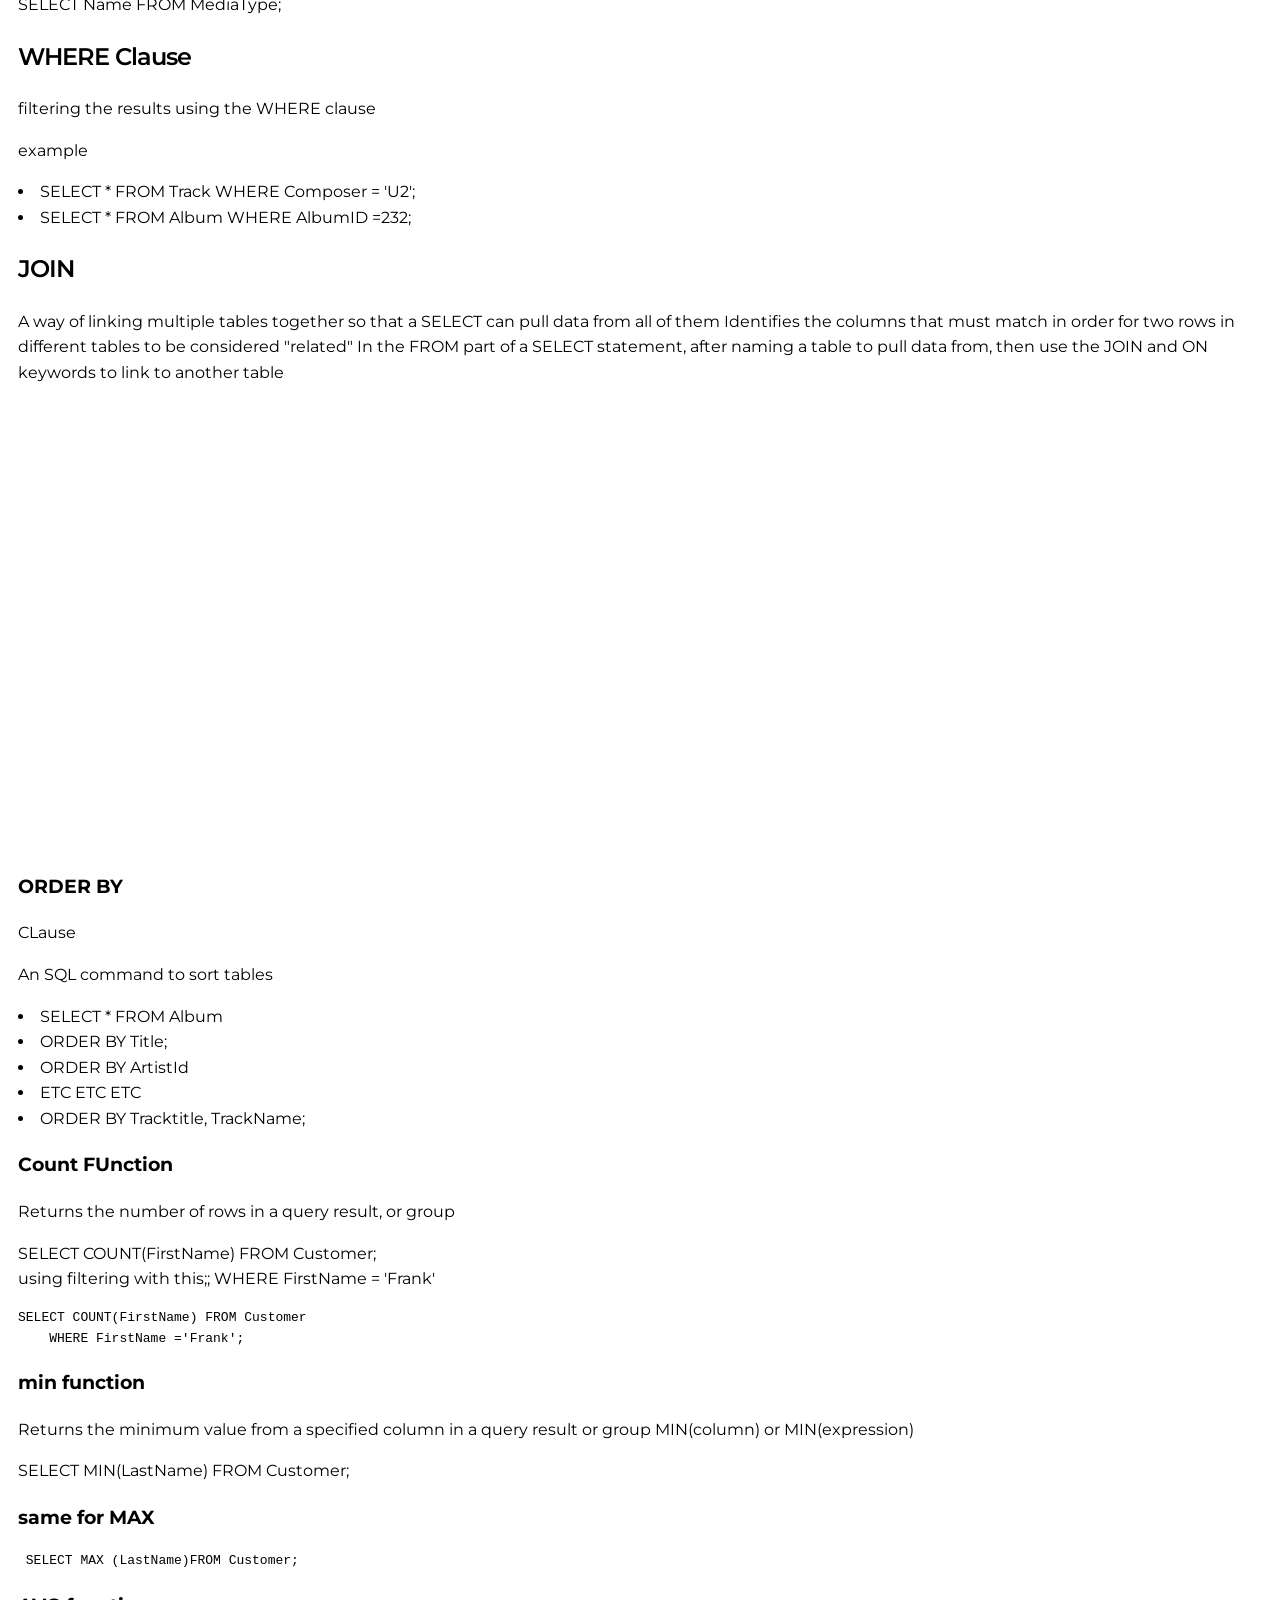
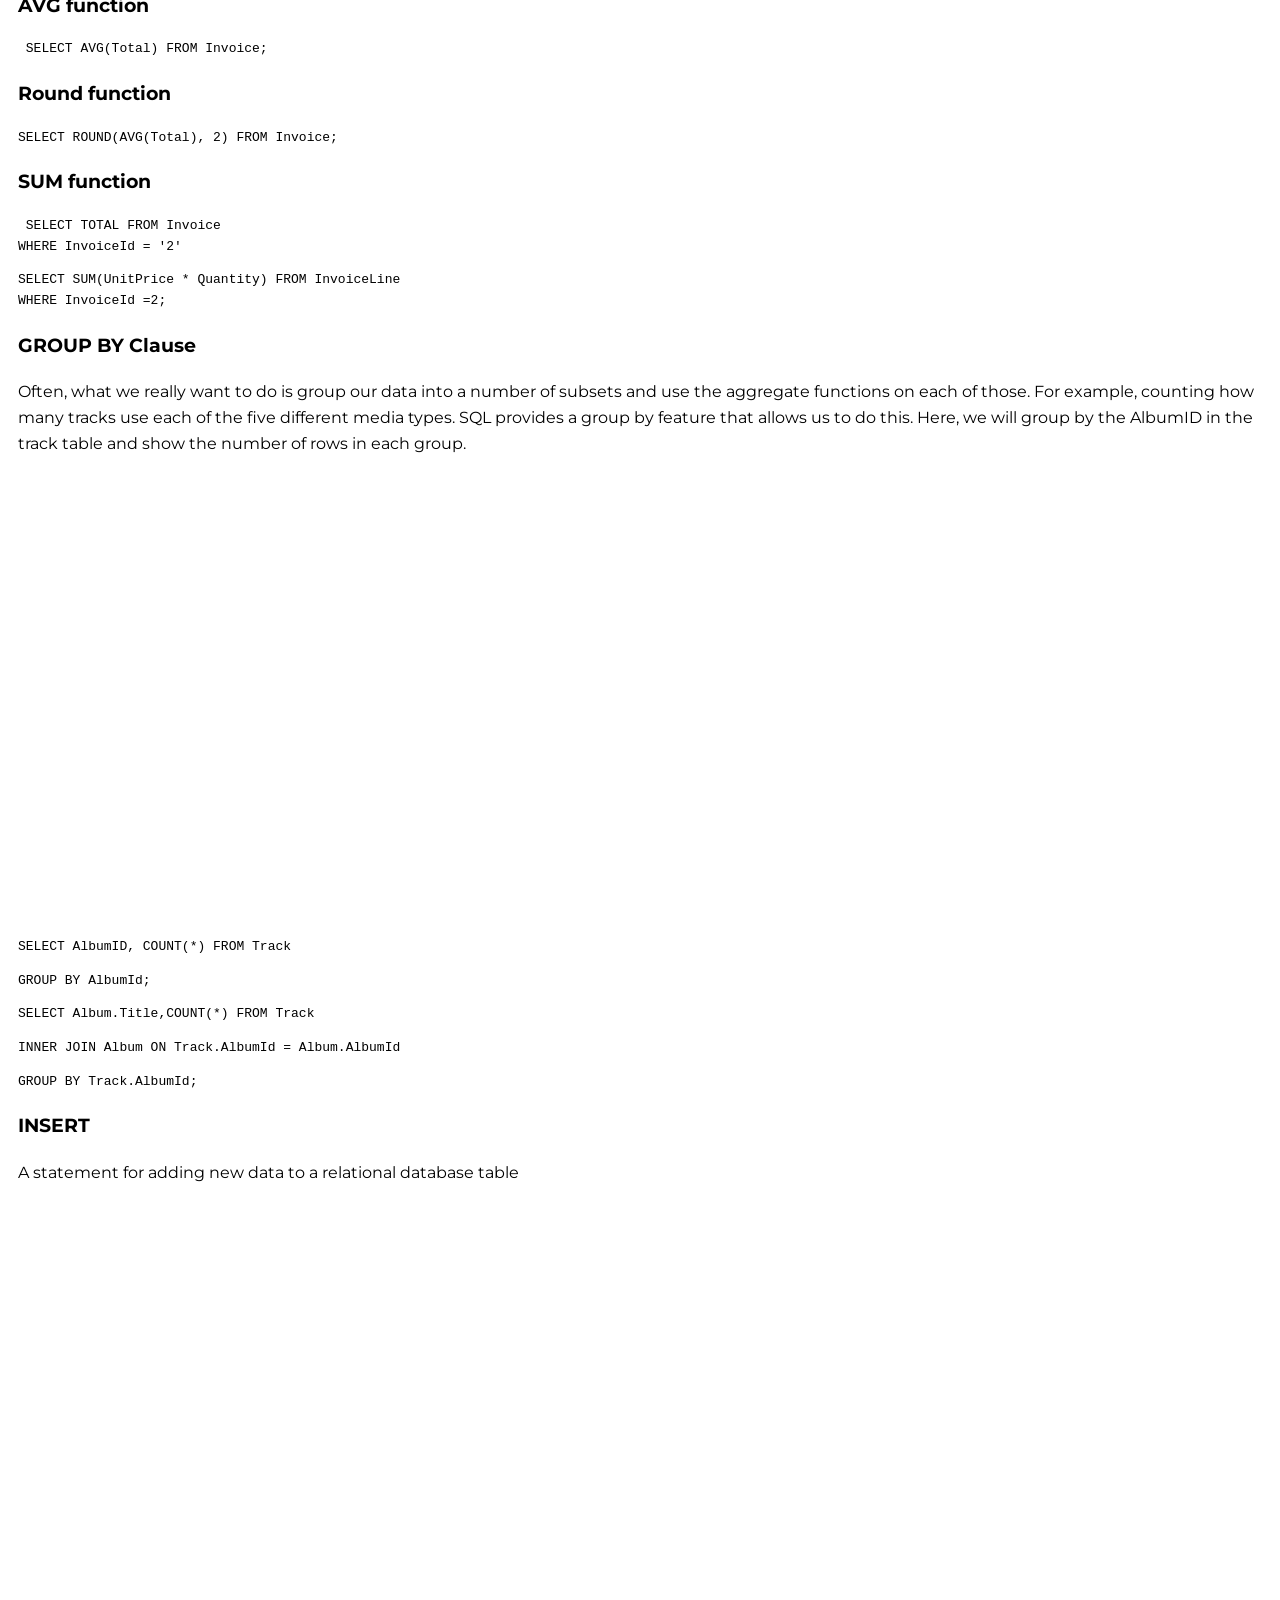
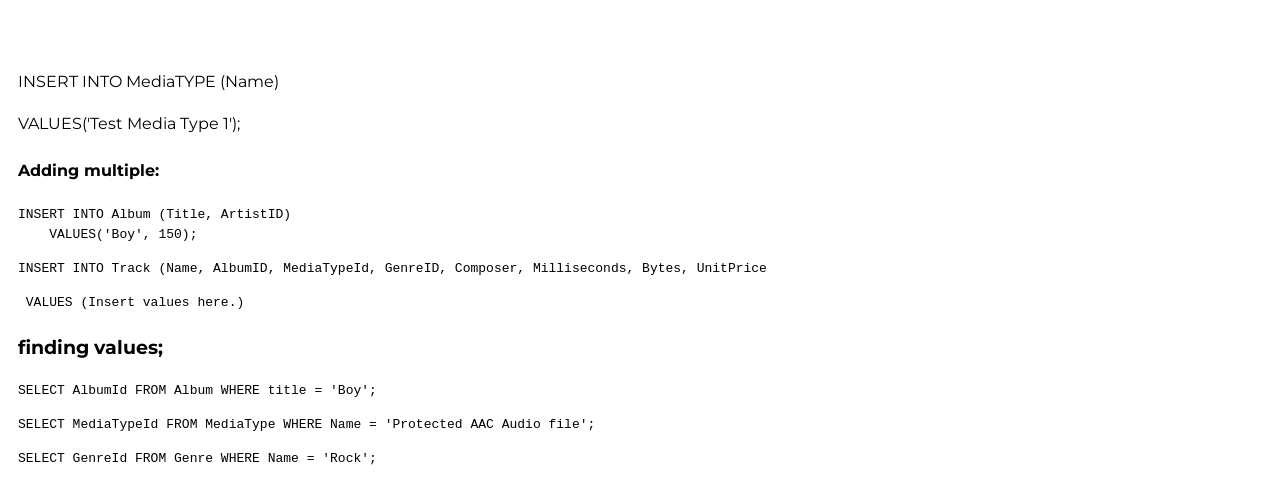
<file: SQLinaction.html>
<!DOCTYPE html>
<html lang="en">

<head>
	<meta charset="UTF-8">
	<meta name="viewport" content="width=device-width, initial-scale=1.0">
	<title>Javascript Notes</title>
	<link rel="stylesheet" href="assets/styles.css">
</head>

<body>


<h1>SQL in Action</h1>

<p>A standard language for querying relational database management systems

Provides commands for creating and modifying databases, as well as querying and modifying data

SQL can be run as individual commands or scripts. It can be used through specialised tools, or from any programming language

</p>

<iframe width="801" height="451" src="https://www.youtube.com/embed/mwZOb3uIKls" frameborder="0" allow="accelerometer; autoplay; clipboard-write; encrypted-media; gyroscope; picture-in-picture" allowfullscreen></iframe>


<h2>SELECT</h2>
<p>A statement for querying data from a relational database.

Retrieves data from a specified list of columns in a table
</p>

<h4>example </h4>

<pre>SELECT column1, column2, ...
            FROM table_name;</pre>


            <iframe width="801" height="451" src="https://www.youtube.com/embed/-qCGSspZ7mM" frameborder="0" allow="accelerometer; autoplay; clipboard-write; encrypted-media; gyroscope; picture-in-picture" allowfullscreen></iframe>


<h3>example</h3>
            <ul>
            <li> SELECT Name from Artist; </li>
            <p>will return all rows names etc</p>
            <li>select FirstName,LastName from Customer;</li>
            <li>SELECT * FROM Track;</li>
            <li> SELECT Name FROM MediaType;</li>
            </ul>

<h2>WHERE Clause</h2>

<p>filtering the results using the WHERE clause</p>
<p>example </p>
<li>SELECT * FROM Track WHERE Composer = 'U2';</li>
<li>SELECT * FROM Album WHERE AlbumID =232;</li>


<h2>JOIN</h2>

<p>A way of linking multiple tables together so that a SELECT can pull data from all of them

Identifies the columns that must match in order for two rows in different tables to be considered "related"

In the FROM part of a SELECT statement, after naming a table to pull data from, then use the JOIN and ON keywords to link to another table

</p>

<iframe width="789" height="444" src="https://www.youtube.com/embed/ZmXJ32Xlk5s" frameborder="0" allow="accelerometer; autoplay; clipboard-write; encrypted-media; gyroscope; picture-in-picture" allowfullscreen></iframe>

</body>
</html>

<h3>ORDER BY</h3>
<p>CLause</p>
<p>An SQL command to sort tables

</p>

<li>SELECT * FROM Album</li>
<li>ORDER BY Title;</li>
<li>ORDER BY ArtistId</li>
<li>ETC ETC ETC </li>
<li>ORDER BY Tracktitle, TrackName;</li>

<h3>Count FUnction</h3>

<p>Returns the number of rows in a query result, or group

</p>

<ul>
<li>SELECT COUNT(FirstName) FROM Customer;</li>
<li>using filtering with this;; WHERE FirstName = 'Frank'</li>


</ul>

<pre>SELECT COUNT(FirstName) FROM Customer
    WHERE FirstName ='Frank';</pre>


<h3>min function</h3>

<p>Returns the minimum value from a specified column in a query result or group

MIN(column) or MIN(expression)

</p>
<ul><li>SELECT MIN(LastName) FROM Customer;</li></ul>

<h3>same for MAX </h3>

<pre> SELECT MAX (LastName)FROM Customer;</pre>


<h3>
AVG function</h3>

<pre> SELECT AVG(Total) FROM Invoice;</pre>

<h3>Round function</h3>
<pre>SELECT ROUND(AVG(Total), 2) FROM Invoice;</pre>

<h3>SUM function</h3>

<pre> SELECT TOTAL FROM Invoice 
WHERE InvoiceId = '2'</pre>

<pre>SELECT SUM(UnitPrice * Quantity) FROM InvoiceLine
WHERE InvoiceId =2;</pre>


<h3>GROUP BY Clause</h3>
<p>Often, what we really want to do is group our data into a number of subsets and use the aggregate functions on each of those.
For example, counting how many tracks use each of the five different media types.
SQL provides a group by feature that allows us to do this.
Here, we will group by the AlbumID in the track table and show the number of rows in each group.</p>

<iframe width="789" height="444" src="https://www.youtube.com/embed/NFuwSLy2r30" frameborder="0" allow="accelerometer; autoplay; clipboard-write; encrypted-media; gyroscope; picture-in-picture" allowfullscreen></iframe>

<pre>SELECT AlbumID, COUNT(*) FROM Track</pre>
<pre>GROUP BY AlbumId;</pre>

<pre>SELECT Album.Title,COUNT(*) FROM Track </pre>
<pre>INNER JOIN Album ON Track.AlbumId = Album.AlbumId</pre>
<pre>GROUP BY Track.AlbumId;</pre>

<h3>INSERT</h3>

<p>A statement for adding new data to a relational database table

</p>
<iframe width="789" height="444" src="https://www.youtube.com/embed/S7sToZSMeRQ" frameborder="0" allow="accelerometer; autoplay; clipboard-write; encrypted-media; gyroscope; picture-in-picture" allowfullscreen></iframe>

<p> INSERT INTO MediaTYPE (Name)</p>
<p>VALUES('Test Media Type 1');</p>


<h4>Adding multiple:</h4>

<pre>INSERT INTO Album (Title, ArtistID)
    VALUES('Boy', 150);
</pre>

<pre>INSERT INTO Track (Name, AlbumID, MediaTypeId, GenreID, Composer, Milliseconds, Bytes, UnitPrice</pre>
<pre> VALUES (Insert values here.)</pre>

<h3>finding values; </h3>

<pre>SELECT AlbumId FROM Album WHERE title = 'Boy';</pre>
<pre>SELECT MediaTypeId FROM MediaType WHERE Name = 'Protected AAC Audio file';</pre>
<pre>SELECT GenreId FROM Genre WHERE Name = 'Rock';</pre>
</file>
<file: assets/styles.css>
@import url('https://fonts.googleapis.com/css2?family=Montserrat:ital,wght@0,100;0,200;0,300;0,400;0,500;0,600;0,700;0,800;0,900;1,100;1,200;1,300;1,400;1,500;1,600;1,700;1,800;1,900&family=Poppins:ital,wght@0,100;0,200;0,300;0,400;0,500;0,600;0,700;0,800;0,900;1,100;1,200;1,300;1,400;1,500;1,600;1,700;1,800;1,900&display=swap');

/* Default styling initialise --- Setting Border box initial font families etc */

/* html {
  scroll-behavior: smooth;
} */
* {
  box-sizing: border-box;
}
body {
  font-family: "Montserrat", sans-serif;
  line-height: 1.6;
  padding: 10px;
}

img {
    max-width: 90%;
    max-height: 90%;
    align-content: center;
}

/* mentor help */
ul {
  list-style: none;
  padding-inline-start: 0px;
}
a {
  /* color: #ffffff; */
  text-decoration: none;
}

h1 {
    font-size: 55px;
    font-weight: 600;
    letter-spacing: -3px;
}

h2 {
  font-weight: 600;
    letter-spacing: -1px;
}
</file>
